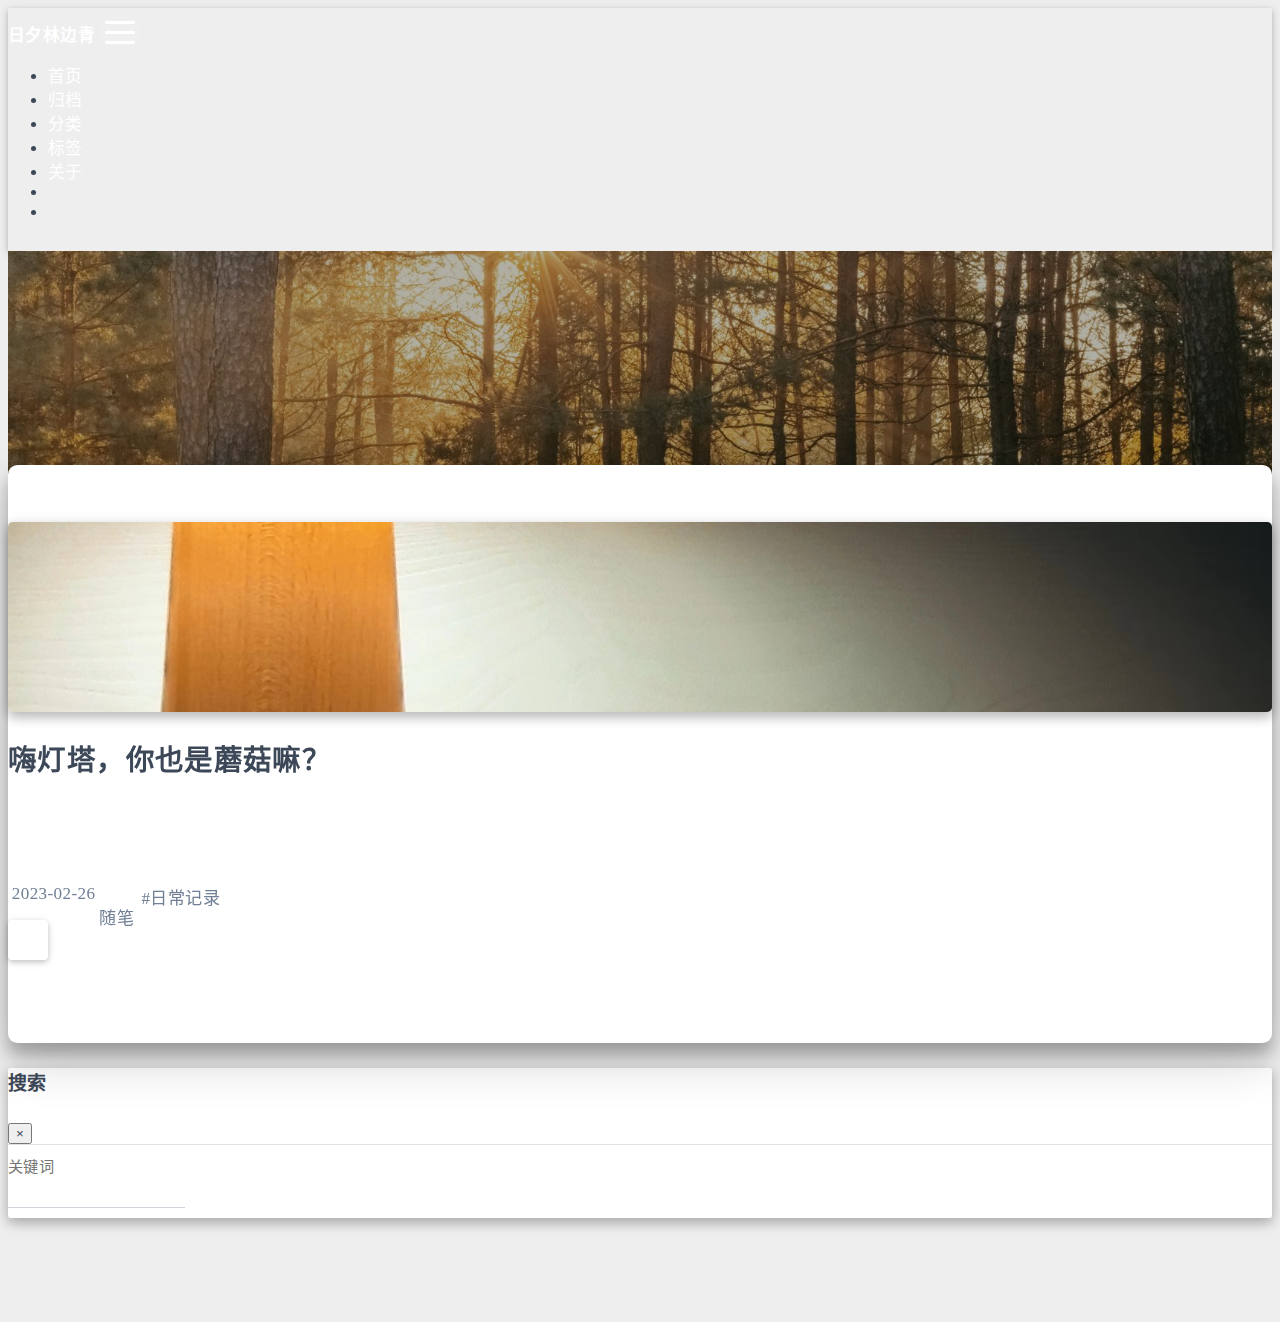
<file: index.html>
<!DOCTYPE html>
<html lang="zh-CN" data-default-color-scheme=auto>



<head>
  <meta charset="UTF-8">
  <link rel="apple-touch-icon" sizes="76x76" href="/img/avatar.png">
  <link rel="icon" href="/img/avatar.png">
  <meta name="viewport" content="width=device-width, initial-scale=1.0, maximum-scale=5.0, shrink-to-fit=no">
  <meta http-equiv="x-ua-compatible" content="ie=edge">
  
  <meta name="theme-color" content="#2f4154">
  <meta name="author" content="SkylaSun">
  <meta name="keywords" content="">
  
    <meta property="og:type" content="website">
<meta property="og:title" content="YuKla">
<meta property="og:url" content="http://example.com/index.html">
<meta property="og:site_name" content="YuKla">
<meta property="og:locale" content="zh_CN">
<meta property="article:author" content="SkylaSun">
<meta name="twitter:card" content="summary_large_image">
  
  
  
  <title>YuKla</title>

  <link  rel="stylesheet" href="https://lib.baomitu.com/twitter-bootstrap/4.6.1/css/bootstrap.min.css" />





<!-- 主题依赖的图标库，不要自行修改 -->
<!-- Do not modify the link that theme dependent icons -->

<link rel="stylesheet" href="//at.alicdn.com/t/font_1749284_hj8rtnfg7um.css">



<link rel="stylesheet" href="//at.alicdn.com/t/font_1736178_lbnruvf0jn.css">


<link  rel="stylesheet" href="/css/main.css" />


  <link id="highlight-css" rel="stylesheet" href="/css/highlight.css" />
  
    <link id="highlight-css-dark" rel="stylesheet" href="/css/highlight-dark.css" />
  




  <script id="fluid-configs">
    var Fluid = window.Fluid || {};
    Fluid.ctx = Object.assign({}, Fluid.ctx)
    var CONFIG = {"hostname":"example.com","root":"/","version":"1.9.4","typing":{"enable":false,"typeSpeed":70,"cursorChar":"_","loop":false,"scope":[]},"anchorjs":{"enable":true,"element":"h1,h2,h3,h4,h5,h6","placement":"left","visible":"hover","icon":""},"progressbar":{"enable":true,"height_px":3,"color":"#29d","options":{"showSpinner":false,"trickleSpeed":100}},"code_language":{"enable":true,"default":"TEXT"},"copy_btn":true,"image_caption":{"enable":true},"image_zoom":{"enable":true,"img_url_replace":["",""]},"toc":{"enable":true,"placement":"right","headingSelector":"h1,h2,h3,h4,h5,h6","collapseDepth":0},"lazyload":{"enable":true,"loading_img":"/img/loading.gif","onlypost":false,"offset_factor":2},"web_analytics":{"enable":false,"follow_dnt":true,"baidu":null,"google":null,"gtag":null,"tencent":{"sid":null,"cid":null},"woyaola":null,"cnzz":null,"leancloud":{"app_id":null,"app_key":null,"server_url":null,"path":"window.location.pathname","ignore_local":false}},"search_path":"/local-search.xml"};

    if (CONFIG.web_analytics.follow_dnt) {
      var dntVal = navigator.doNotTrack || window.doNotTrack || navigator.msDoNotTrack;
      Fluid.ctx.dnt = dntVal && (dntVal.startsWith('1') || dntVal.startsWith('yes') || dntVal.startsWith('on'));
    }
  </script>
  <script  src="/js/utils.js" ></script>
  <script  src="/js/color-schema.js" ></script>
  


  
<meta name="generator" content="Hexo 6.3.0"></head>


<body>
  

  <header>
    

<div class="header-inner" style="height: 55vh;">
  <nav id="navbar" class="navbar fixed-top  navbar-expand-lg navbar-dark scrolling-navbar">
  <div class="container">
    <a class="navbar-brand" href="/">
      <strong>日夕林边青</strong>
    </a>

    <button id="navbar-toggler-btn" class="navbar-toggler" type="button" data-toggle="collapse"
            data-target="#navbarSupportedContent"
            aria-controls="navbarSupportedContent" aria-expanded="false" aria-label="Toggle navigation">
      <div class="animated-icon"><span></span><span></span><span></span></div>
    </button>

    <!-- Collapsible content -->
    <div class="collapse navbar-collapse" id="navbarSupportedContent">
      <ul class="navbar-nav ml-auto text-center">
        
          
          
          
          
            <li class="nav-item">
              <a class="nav-link" href="/">
                <i class="iconfont icon-home-fill"></i>
                <span>首页</span>
              </a>
            </li>
          
        
          
          
          
          
            <li class="nav-item">
              <a class="nav-link" href="/archives/">
                <i class="iconfont icon-archive-fill"></i>
                <span>归档</span>
              </a>
            </li>
          
        
          
          
          
          
            <li class="nav-item">
              <a class="nav-link" href="/categories/">
                <i class="iconfont icon-category-fill"></i>
                <span>分类</span>
              </a>
            </li>
          
        
          
          
          
          
            <li class="nav-item">
              <a class="nav-link" href="/tags/">
                <i class="iconfont icon-tags-fill"></i>
                <span>标签</span>
              </a>
            </li>
          
        
          
          
          
          
            <li class="nav-item">
              <a class="nav-link" href="/about/">
                <i class="iconfont icon-user-fill"></i>
                <span>关于</span>
              </a>
            </li>
          
        
        
          <li class="nav-item" id="search-btn">
            <a class="nav-link" target="_self" href="javascript:;" data-toggle="modal" data-target="#modalSearch" aria-label="Search">
              <i class="iconfont icon-search"></i>
            </a>
          </li>
          
        
        
          <li class="nav-item" id="color-toggle-btn">
            <a class="nav-link" target="_self" href="javascript:;" aria-label="Color Toggle">
              <i class="iconfont icon-dark" id="color-toggle-icon"></i>
            </a>
          </li>
        
      </ul>
    </div>
  </div>
</nav>

  

<div id="banner" class="banner" parallax=true
     style="background: url('/img/default.jpeg') no-repeat center center; background-size: cover;">
  <div class="full-bg-img">
    <div class="mask flex-center" style="background-color: rgba(0, 0, 0, 0.3)">
      <div class="banner-text text-center fade-in-up">
        <div class="h2">
          
            <span id="subtitle"></span>
          
        </div>

        
      </div>

      
    </div>
  </div>
</div>

</div>

  </header>

  <main>
    
      <div class="container nopadding-x-md">
        <div id="board"
          >
          
          <div class="container">
            <div class="row">
              <div class="col-12 col-md-10 m-auto">
                


  <div class="row mx-auto index-card">
    
    
      <div class="col-12 col-md-4 m-auto index-img">
        <a href="/2023/02/26/FirstYear/" target="_self">
          <img src="/img/latern.jpeg" srcset="/img/loading.gif" lazyload alt="嗨灯塔，你也是蘑菇嘛？">
        </a>
      </div>
    
    <article class="col-12 col-md-8 mx-auto index-info">
      <h1 class="index-header">
        
        <a href="/2023/02/26/FirstYear/" target="_self">
          嗨灯塔，你也是蘑菇嘛？
        </a>
      </h1>

      
      <a class="index-excerpt " href="/2023/02/26/FirstYear/" target="_self">
        <div>
          
        </div>
      </a>

      <div class="index-btm post-metas">
        
          <div class="post-meta mr-3">
            <i class="iconfont icon-date"></i>
            <time datetime="2023-02-26 16:04" pubdate>
              2023-02-26
            </time>
          </div>
        
        
          <div class="post-meta mr-3 d-flex align-items-center">
            <i class="iconfont icon-category"></i>
            

<span class="category-chains">
  
  
    
      <span class="category-chain">
        
  <a href="/categories/%E9%9A%8F%E7%AC%94/" class="category-chain-item">随笔</a>
  
  

      </span>
    
  
</span>

          </div>
        
        
          <div class="post-meta">
            <i class="iconfont icon-tags"></i>
            
              <a href="/tags/%E6%97%A5%E5%B8%B8%E8%AE%B0%E5%BD%95/">#日常记录</a>
            
          </div>
        
      </div>
    </article>
  </div>





              </div>
            </div>
          </div>
        </div>
      </div>
    

    
      <a id="scroll-top-button" aria-label="TOP" href="#" role="button">
        <i class="iconfont icon-arrowup" aria-hidden="true"></i>
      </a>
    

    
      <div class="modal fade" id="modalSearch" tabindex="-1" role="dialog" aria-labelledby="ModalLabel"
     aria-hidden="true">
  <div class="modal-dialog modal-dialog-scrollable modal-lg" role="document">
    <div class="modal-content">
      <div class="modal-header text-center">
        <h4 class="modal-title w-100 font-weight-bold">搜索</h4>
        <button type="button" id="local-search-close" class="close" data-dismiss="modal" aria-label="Close">
          <span aria-hidden="true">&times;</span>
        </button>
      </div>
      <div class="modal-body mx-3">
        <div class="md-form mb-5">
          <input type="text" id="local-search-input" class="form-control validate">
          <label data-error="x" data-success="v" for="local-search-input">关键词</label>
        </div>
        <div class="list-group" id="local-search-result"></div>
      </div>
    </div>
  </div>
</div>

    

    
  </main>

  <footer>
    <div class="footer-inner">
  
  
  
  
</div>

  </footer>

  <!-- Scripts -->
  
  <script  src="https://lib.baomitu.com/nprogress/0.2.0/nprogress.min.js" ></script>
  <link  rel="stylesheet" href="https://lib.baomitu.com/nprogress/0.2.0/nprogress.min.css" />

  <script>
    NProgress.configure({"showSpinner":false,"trickleSpeed":100})
    NProgress.start()
    window.addEventListener('load', function() {
      NProgress.done();
    })
  </script>


<script  src="https://lib.baomitu.com/jquery/3.6.0/jquery.min.js" ></script>
<script  src="https://lib.baomitu.com/twitter-bootstrap/4.6.1/js/bootstrap.min.js" ></script>
<script  src="/js/events.js" ></script>
<script  src="/js/plugins.js" ></script>





  
    <script  src="/js/img-lazyload.js" ></script>
  




  <script  src="/js/local-search.js" ></script>





<!-- 主题的启动项，将它保持在最底部 -->
<!-- the boot of the theme, keep it at the bottom -->
<script  src="/js/boot.js" ></script>


  

  <noscript>
    <div class="noscript-warning">博客在允许 JavaScript 运行的环境下浏览效果更佳</div>
  </noscript>
</body>
</html>
</file>
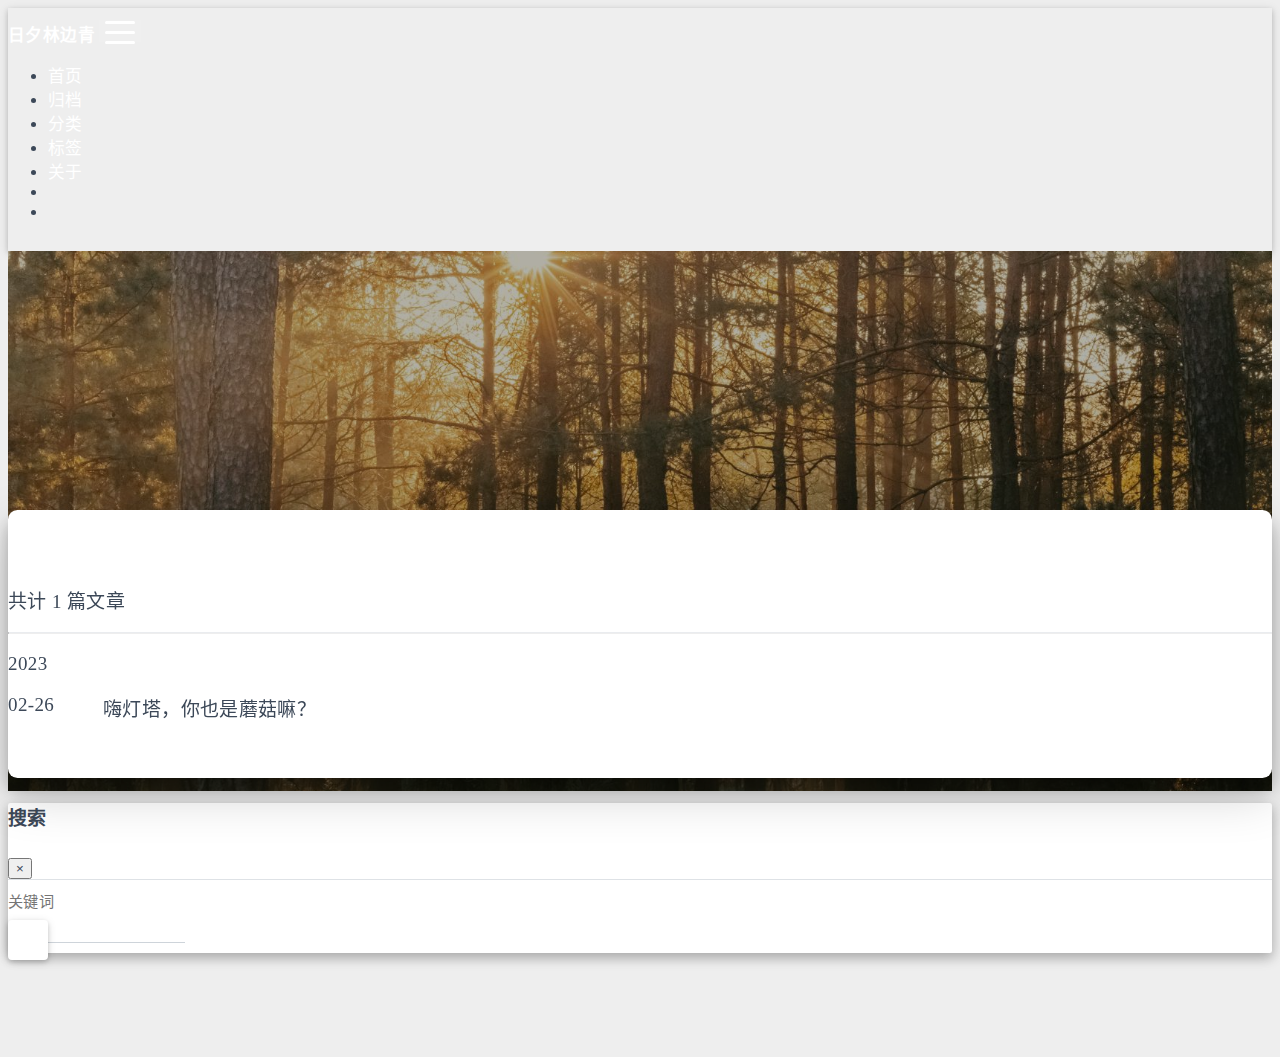
<file: archives/index.html>
<!DOCTYPE html>
<html lang="zh-CN" data-default-color-scheme=auto>



<head>
  <meta charset="UTF-8">
  <link rel="apple-touch-icon" sizes="76x76" href="/img/avatar.png">
  <link rel="icon" href="/img/avatar.png">
  <meta name="viewport" content="width=device-width, initial-scale=1.0, maximum-scale=5.0, shrink-to-fit=no">
  <meta http-equiv="x-ua-compatible" content="ie=edge">
  
  <meta name="theme-color" content="#2f4154">
  <meta name="author" content="SkylaSun">
  <meta name="keywords" content="">
  
    <meta property="og:type" content="website">
<meta property="og:title" content="归档">
<meta property="og:url" content="http://example.com/archives/index.html">
<meta property="og:site_name" content="YuKla">
<meta property="og:locale" content="zh_CN">
<meta property="article:author" content="SkylaSun">
<meta name="twitter:card" content="summary_large_image">
  
  
  
  <title>归档 - YuKla</title>

  <link  rel="stylesheet" href="https://lib.baomitu.com/twitter-bootstrap/4.6.1/css/bootstrap.min.css" />





<!-- 主题依赖的图标库，不要自行修改 -->
<!-- Do not modify the link that theme dependent icons -->

<link rel="stylesheet" href="//at.alicdn.com/t/font_1749284_hj8rtnfg7um.css">



<link rel="stylesheet" href="//at.alicdn.com/t/font_1736178_lbnruvf0jn.css">


<link  rel="stylesheet" href="/css/main.css" />


  <link id="highlight-css" rel="stylesheet" href="/css/highlight.css" />
  
    <link id="highlight-css-dark" rel="stylesheet" href="/css/highlight-dark.css" />
  




  <script id="fluid-configs">
    var Fluid = window.Fluid || {};
    Fluid.ctx = Object.assign({}, Fluid.ctx)
    var CONFIG = {"hostname":"example.com","root":"/","version":"1.9.4","typing":{"enable":false,"typeSpeed":70,"cursorChar":"_","loop":false,"scope":[]},"anchorjs":{"enable":true,"element":"h1,h2,h3,h4,h5,h6","placement":"left","visible":"hover","icon":""},"progressbar":{"enable":true,"height_px":3,"color":"#29d","options":{"showSpinner":false,"trickleSpeed":100}},"code_language":{"enable":true,"default":"TEXT"},"copy_btn":true,"image_caption":{"enable":true},"image_zoom":{"enable":true,"img_url_replace":["",""]},"toc":{"enable":true,"placement":"right","headingSelector":"h1,h2,h3,h4,h5,h6","collapseDepth":0},"lazyload":{"enable":true,"loading_img":"/img/loading.gif","onlypost":false,"offset_factor":2},"web_analytics":{"enable":false,"follow_dnt":true,"baidu":null,"google":null,"gtag":null,"tencent":{"sid":null,"cid":null},"woyaola":null,"cnzz":null,"leancloud":{"app_id":null,"app_key":null,"server_url":null,"path":"window.location.pathname","ignore_local":false}},"search_path":"/local-search.xml"};

    if (CONFIG.web_analytics.follow_dnt) {
      var dntVal = navigator.doNotTrack || window.doNotTrack || navigator.msDoNotTrack;
      Fluid.ctx.dnt = dntVal && (dntVal.startsWith('1') || dntVal.startsWith('yes') || dntVal.startsWith('on'));
    }
  </script>
  <script  src="/js/utils.js" ></script>
  <script  src="/js/color-schema.js" ></script>
  


  
<meta name="generator" content="Hexo 6.3.0"></head>


<body>
  

  <header>
    

<div class="header-inner" style="height: 60vh;">
  <nav id="navbar" class="navbar fixed-top  navbar-expand-lg navbar-dark scrolling-navbar">
  <div class="container">
    <a class="navbar-brand" href="/">
      <strong>日夕林边青</strong>
    </a>

    <button id="navbar-toggler-btn" class="navbar-toggler" type="button" data-toggle="collapse"
            data-target="#navbarSupportedContent"
            aria-controls="navbarSupportedContent" aria-expanded="false" aria-label="Toggle navigation">
      <div class="animated-icon"><span></span><span></span><span></span></div>
    </button>

    <!-- Collapsible content -->
    <div class="collapse navbar-collapse" id="navbarSupportedContent">
      <ul class="navbar-nav ml-auto text-center">
        
          
          
          
          
            <li class="nav-item">
              <a class="nav-link" href="/">
                <i class="iconfont icon-home-fill"></i>
                <span>首页</span>
              </a>
            </li>
          
        
          
          
          
          
            <li class="nav-item">
              <a class="nav-link" href="/archives/">
                <i class="iconfont icon-archive-fill"></i>
                <span>归档</span>
              </a>
            </li>
          
        
          
          
          
          
            <li class="nav-item">
              <a class="nav-link" href="/categories/">
                <i class="iconfont icon-category-fill"></i>
                <span>分类</span>
              </a>
            </li>
          
        
          
          
          
          
            <li class="nav-item">
              <a class="nav-link" href="/tags/">
                <i class="iconfont icon-tags-fill"></i>
                <span>标签</span>
              </a>
            </li>
          
        
          
          
          
          
            <li class="nav-item">
              <a class="nav-link" href="/about/">
                <i class="iconfont icon-user-fill"></i>
                <span>关于</span>
              </a>
            </li>
          
        
        
          <li class="nav-item" id="search-btn">
            <a class="nav-link" target="_self" href="javascript:;" data-toggle="modal" data-target="#modalSearch" aria-label="Search">
              <i class="iconfont icon-search"></i>
            </a>
          </li>
          
        
        
          <li class="nav-item" id="color-toggle-btn">
            <a class="nav-link" target="_self" href="javascript:;" aria-label="Color Toggle">
              <i class="iconfont icon-dark" id="color-toggle-icon"></i>
            </a>
          </li>
        
      </ul>
    </div>
  </div>
</nav>

  

<div id="banner" class="banner" parallax=true
     style="background: url('/img/default.jpeg') no-repeat center center; background-size: cover;">
  <div class="full-bg-img">
    <div class="mask flex-center" style="background-color: rgba(0, 0, 0, 0.3)">
      <div class="banner-text text-center fade-in-up">
        <div class="h2">
          
            <span id="subtitle">归档</span>
          
        </div>

        
      </div>

      
    </div>
  </div>
</div>

</div>

  </header>

  <main>
    
      <div class="container nopadding-x-md">
        <div id="board"
          >
          
          <div class="container">
            <div class="row">
              <div class="col-12 col-md-10 m-auto">
                

<div class="list-group">
  <p class="h4">共计 1 篇文章</p>
  <hr>
  
  
    
      
      <p class="h5">2023</p>
    
    <a href="/2023/02/26/FirstYear/" class="list-group-item list-group-item-action">
      <time>02-26</time>
      <div class="list-group-item-title">嗨灯塔，你也是蘑菇嘛？</div>
    </a>
  
</div>





              </div>
            </div>
          </div>
        </div>
      </div>
    

    
      <a id="scroll-top-button" aria-label="TOP" href="#" role="button">
        <i class="iconfont icon-arrowup" aria-hidden="true"></i>
      </a>
    

    
      <div class="modal fade" id="modalSearch" tabindex="-1" role="dialog" aria-labelledby="ModalLabel"
     aria-hidden="true">
  <div class="modal-dialog modal-dialog-scrollable modal-lg" role="document">
    <div class="modal-content">
      <div class="modal-header text-center">
        <h4 class="modal-title w-100 font-weight-bold">搜索</h4>
        <button type="button" id="local-search-close" class="close" data-dismiss="modal" aria-label="Close">
          <span aria-hidden="true">&times;</span>
        </button>
      </div>
      <div class="modal-body mx-3">
        <div class="md-form mb-5">
          <input type="text" id="local-search-input" class="form-control validate">
          <label data-error="x" data-success="v" for="local-search-input">关键词</label>
        </div>
        <div class="list-group" id="local-search-result"></div>
      </div>
    </div>
  </div>
</div>

    

    
  </main>

  <footer>
    <div class="footer-inner">
  
  
  
  
</div>

  </footer>

  <!-- Scripts -->
  
  <script  src="https://lib.baomitu.com/nprogress/0.2.0/nprogress.min.js" ></script>
  <link  rel="stylesheet" href="https://lib.baomitu.com/nprogress/0.2.0/nprogress.min.css" />

  <script>
    NProgress.configure({"showSpinner":false,"trickleSpeed":100})
    NProgress.start()
    window.addEventListener('load', function() {
      NProgress.done();
    })
  </script>


<script  src="https://lib.baomitu.com/jquery/3.6.0/jquery.min.js" ></script>
<script  src="https://lib.baomitu.com/twitter-bootstrap/4.6.1/js/bootstrap.min.js" ></script>
<script  src="/js/events.js" ></script>
<script  src="/js/plugins.js" ></script>





  
    <script  src="/js/img-lazyload.js" ></script>
  




  <script  src="/js/local-search.js" ></script>





<!-- 主题的启动项，将它保持在最底部 -->
<!-- the boot of the theme, keep it at the bottom -->
<script  src="/js/boot.js" ></script>


  

  <noscript>
    <div class="noscript-warning">博客在允许 JavaScript 运行的环境下浏览效果更佳</div>
  </noscript>
</body>
</html>
</file>
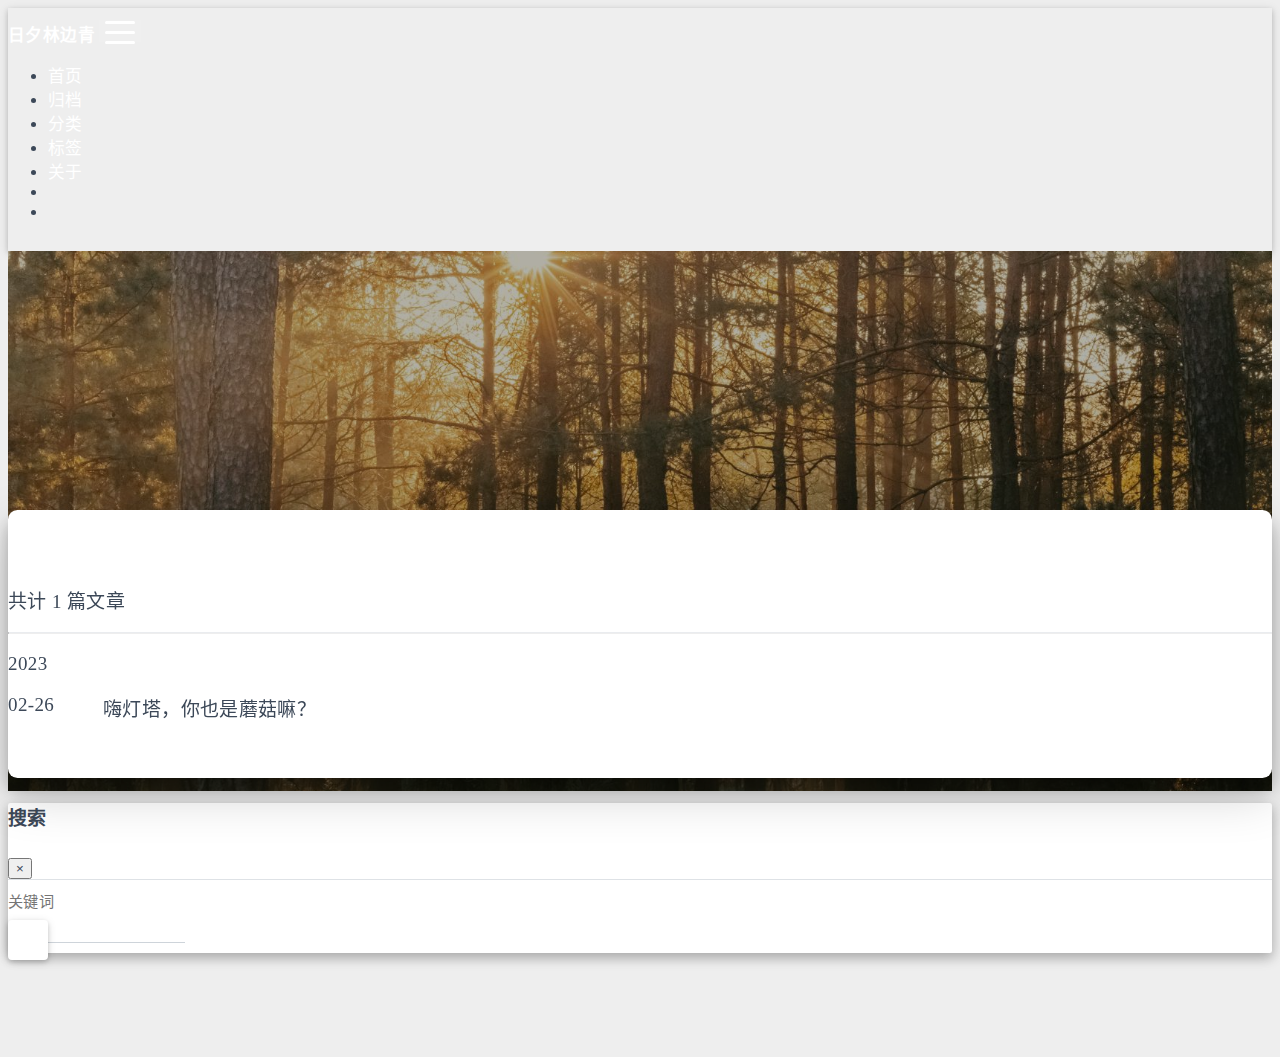
<file: archives/2023/index.html>
<!DOCTYPE html>
<html lang="zh-CN" data-default-color-scheme=auto>



<head>
  <meta charset="UTF-8">
  <link rel="apple-touch-icon" sizes="76x76" href="/img/avatar.png">
  <link rel="icon" href="/img/avatar.png">
  <meta name="viewport" content="width=device-width, initial-scale=1.0, maximum-scale=5.0, shrink-to-fit=no">
  <meta http-equiv="x-ua-compatible" content="ie=edge">
  
  <meta name="theme-color" content="#2f4154">
  <meta name="author" content="SkylaSun">
  <meta name="keywords" content="">
  
    <meta property="og:type" content="website">
<meta property="og:title" content="归档">
<meta property="og:url" content="http://example.com/archives/2023/index.html">
<meta property="og:site_name" content="YuKla">
<meta property="og:locale" content="zh_CN">
<meta property="article:author" content="SkylaSun">
<meta name="twitter:card" content="summary_large_image">
  
  
  
  <title>归档 - YuKla</title>

  <link  rel="stylesheet" href="https://lib.baomitu.com/twitter-bootstrap/4.6.1/css/bootstrap.min.css" />





<!-- 主题依赖的图标库，不要自行修改 -->
<!-- Do not modify the link that theme dependent icons -->

<link rel="stylesheet" href="//at.alicdn.com/t/font_1749284_hj8rtnfg7um.css">



<link rel="stylesheet" href="//at.alicdn.com/t/font_1736178_lbnruvf0jn.css">


<link  rel="stylesheet" href="/css/main.css" />


  <link id="highlight-css" rel="stylesheet" href="/css/highlight.css" />
  
    <link id="highlight-css-dark" rel="stylesheet" href="/css/highlight-dark.css" />
  




  <script id="fluid-configs">
    var Fluid = window.Fluid || {};
    Fluid.ctx = Object.assign({}, Fluid.ctx)
    var CONFIG = {"hostname":"example.com","root":"/","version":"1.9.4","typing":{"enable":false,"typeSpeed":70,"cursorChar":"_","loop":false,"scope":[]},"anchorjs":{"enable":true,"element":"h1,h2,h3,h4,h5,h6","placement":"left","visible":"hover","icon":""},"progressbar":{"enable":true,"height_px":3,"color":"#29d","options":{"showSpinner":false,"trickleSpeed":100}},"code_language":{"enable":true,"default":"TEXT"},"copy_btn":true,"image_caption":{"enable":true},"image_zoom":{"enable":true,"img_url_replace":["",""]},"toc":{"enable":true,"placement":"right","headingSelector":"h1,h2,h3,h4,h5,h6","collapseDepth":0},"lazyload":{"enable":true,"loading_img":"/img/loading.gif","onlypost":false,"offset_factor":2},"web_analytics":{"enable":false,"follow_dnt":true,"baidu":null,"google":null,"gtag":null,"tencent":{"sid":null,"cid":null},"woyaola":null,"cnzz":null,"leancloud":{"app_id":null,"app_key":null,"server_url":null,"path":"window.location.pathname","ignore_local":false}},"search_path":"/local-search.xml"};

    if (CONFIG.web_analytics.follow_dnt) {
      var dntVal = navigator.doNotTrack || window.doNotTrack || navigator.msDoNotTrack;
      Fluid.ctx.dnt = dntVal && (dntVal.startsWith('1') || dntVal.startsWith('yes') || dntVal.startsWith('on'));
    }
  </script>
  <script  src="/js/utils.js" ></script>
  <script  src="/js/color-schema.js" ></script>
  


  
<meta name="generator" content="Hexo 6.3.0"></head>


<body>
  

  <header>
    

<div class="header-inner" style="height: 60vh;">
  <nav id="navbar" class="navbar fixed-top  navbar-expand-lg navbar-dark scrolling-navbar">
  <div class="container">
    <a class="navbar-brand" href="/">
      <strong>日夕林边青</strong>
    </a>

    <button id="navbar-toggler-btn" class="navbar-toggler" type="button" data-toggle="collapse"
            data-target="#navbarSupportedContent"
            aria-controls="navbarSupportedContent" aria-expanded="false" aria-label="Toggle navigation">
      <div class="animated-icon"><span></span><span></span><span></span></div>
    </button>

    <!-- Collapsible content -->
    <div class="collapse navbar-collapse" id="navbarSupportedContent">
      <ul class="navbar-nav ml-auto text-center">
        
          
          
          
          
            <li class="nav-item">
              <a class="nav-link" href="/">
                <i class="iconfont icon-home-fill"></i>
                <span>首页</span>
              </a>
            </li>
          
        
          
          
          
          
            <li class="nav-item">
              <a class="nav-link" href="/archives/">
                <i class="iconfont icon-archive-fill"></i>
                <span>归档</span>
              </a>
            </li>
          
        
          
          
          
          
            <li class="nav-item">
              <a class="nav-link" href="/categories/">
                <i class="iconfont icon-category-fill"></i>
                <span>分类</span>
              </a>
            </li>
          
        
          
          
          
          
            <li class="nav-item">
              <a class="nav-link" href="/tags/">
                <i class="iconfont icon-tags-fill"></i>
                <span>标签</span>
              </a>
            </li>
          
        
          
          
          
          
            <li class="nav-item">
              <a class="nav-link" href="/about/">
                <i class="iconfont icon-user-fill"></i>
                <span>关于</span>
              </a>
            </li>
          
        
        
          <li class="nav-item" id="search-btn">
            <a class="nav-link" target="_self" href="javascript:;" data-toggle="modal" data-target="#modalSearch" aria-label="Search">
              <i class="iconfont icon-search"></i>
            </a>
          </li>
          
        
        
          <li class="nav-item" id="color-toggle-btn">
            <a class="nav-link" target="_self" href="javascript:;" aria-label="Color Toggle">
              <i class="iconfont icon-dark" id="color-toggle-icon"></i>
            </a>
          </li>
        
      </ul>
    </div>
  </div>
</nav>

  

<div id="banner" class="banner" parallax=true
     style="background: url('/img/default.jpeg') no-repeat center center; background-size: cover;">
  <div class="full-bg-img">
    <div class="mask flex-center" style="background-color: rgba(0, 0, 0, 0.3)">
      <div class="banner-text text-center fade-in-up">
        <div class="h2">
          
            <span id="subtitle">归档</span>
          
        </div>

        
      </div>

      
    </div>
  </div>
</div>

</div>

  </header>

  <main>
    
      <div class="container nopadding-x-md">
        <div id="board"
          >
          
          <div class="container">
            <div class="row">
              <div class="col-12 col-md-10 m-auto">
                

<div class="list-group">
  <p class="h4">共计 1 篇文章</p>
  <hr>
  
  
    
      
      <p class="h5">2023</p>
    
    <a href="/2023/02/26/FirstYear/" class="list-group-item list-group-item-action">
      <time>02-26</time>
      <div class="list-group-item-title">嗨灯塔，你也是蘑菇嘛？</div>
    </a>
  
</div>





              </div>
            </div>
          </div>
        </div>
      </div>
    

    
      <a id="scroll-top-button" aria-label="TOP" href="#" role="button">
        <i class="iconfont icon-arrowup" aria-hidden="true"></i>
      </a>
    

    
      <div class="modal fade" id="modalSearch" tabindex="-1" role="dialog" aria-labelledby="ModalLabel"
     aria-hidden="true">
  <div class="modal-dialog modal-dialog-scrollable modal-lg" role="document">
    <div class="modal-content">
      <div class="modal-header text-center">
        <h4 class="modal-title w-100 font-weight-bold">搜索</h4>
        <button type="button" id="local-search-close" class="close" data-dismiss="modal" aria-label="Close">
          <span aria-hidden="true">&times;</span>
        </button>
      </div>
      <div class="modal-body mx-3">
        <div class="md-form mb-5">
          <input type="text" id="local-search-input" class="form-control validate">
          <label data-error="x" data-success="v" for="local-search-input">关键词</label>
        </div>
        <div class="list-group" id="local-search-result"></div>
      </div>
    </div>
  </div>
</div>

    

    
  </main>

  <footer>
    <div class="footer-inner">
  
  
  
  
</div>

  </footer>

  <!-- Scripts -->
  
  <script  src="https://lib.baomitu.com/nprogress/0.2.0/nprogress.min.js" ></script>
  <link  rel="stylesheet" href="https://lib.baomitu.com/nprogress/0.2.0/nprogress.min.css" />

  <script>
    NProgress.configure({"showSpinner":false,"trickleSpeed":100})
    NProgress.start()
    window.addEventListener('load', function() {
      NProgress.done();
    })
  </script>


<script  src="https://lib.baomitu.com/jquery/3.6.0/jquery.min.js" ></script>
<script  src="https://lib.baomitu.com/twitter-bootstrap/4.6.1/js/bootstrap.min.js" ></script>
<script  src="/js/events.js" ></script>
<script  src="/js/plugins.js" ></script>





  
    <script  src="/js/img-lazyload.js" ></script>
  




  <script  src="/js/local-search.js" ></script>





<!-- 主题的启动项，将它保持在最底部 -->
<!-- the boot of the theme, keep it at the bottom -->
<script  src="/js/boot.js" ></script>


  

  <noscript>
    <div class="noscript-warning">博客在允许 JavaScript 运行的环境下浏览效果更佳</div>
  </noscript>
</body>
</html>
</file>
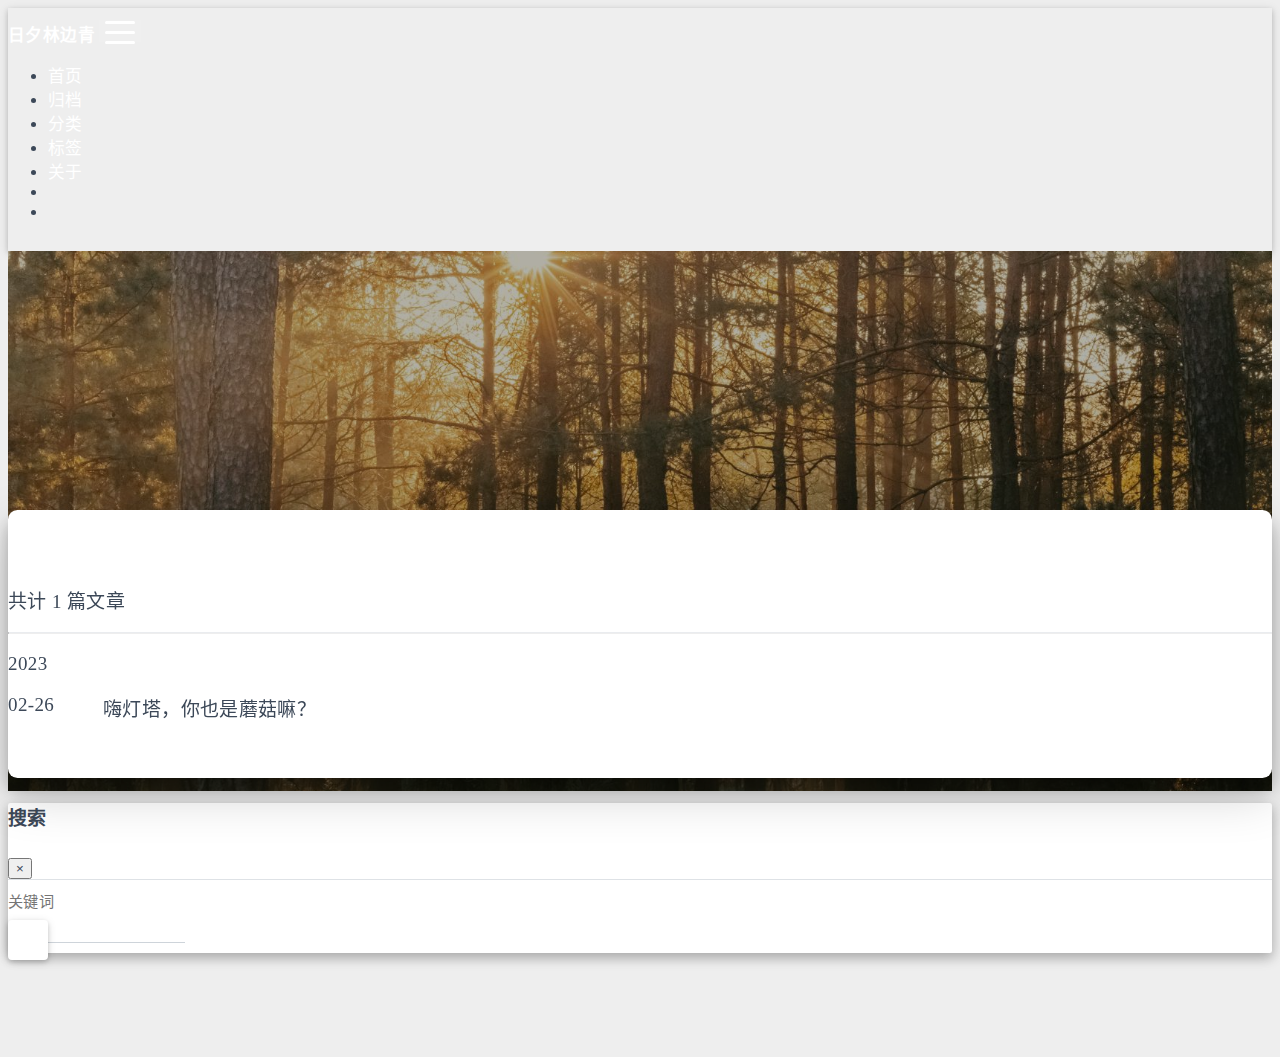
<file: categories/随笔/index.html>
<!DOCTYPE html>
<html lang="zh-CN" data-default-color-scheme=auto>



<head>
  <meta charset="UTF-8">
  <link rel="apple-touch-icon" sizes="76x76" href="/img/avatar.png">
  <link rel="icon" href="/img/avatar.png">
  <meta name="viewport" content="width=device-width, initial-scale=1.0, maximum-scale=5.0, shrink-to-fit=no">
  <meta http-equiv="x-ua-compatible" content="ie=edge">
  
  <meta name="theme-color" content="#2f4154">
  <meta name="author" content="SkylaSun">
  <meta name="keywords" content="">
  
    <meta property="og:type" content="website">
<meta property="og:title" content="分类 - 随笔">
<meta property="og:url" content="http://example.com/categories/%E9%9A%8F%E7%AC%94/index.html">
<meta property="og:site_name" content="YuKla">
<meta property="og:locale" content="zh_CN">
<meta property="article:author" content="SkylaSun">
<meta name="twitter:card" content="summary_large_image">
  
  
  
  <title>分类 - 随笔 - YuKla</title>

  <link  rel="stylesheet" href="https://lib.baomitu.com/twitter-bootstrap/4.6.1/css/bootstrap.min.css" />





<!-- 主题依赖的图标库，不要自行修改 -->
<!-- Do not modify the link that theme dependent icons -->

<link rel="stylesheet" href="//at.alicdn.com/t/font_1749284_hj8rtnfg7um.css">



<link rel="stylesheet" href="//at.alicdn.com/t/font_1736178_lbnruvf0jn.css">


<link  rel="stylesheet" href="/css/main.css" />


  <link id="highlight-css" rel="stylesheet" href="/css/highlight.css" />
  
    <link id="highlight-css-dark" rel="stylesheet" href="/css/highlight-dark.css" />
  




  <script id="fluid-configs">
    var Fluid = window.Fluid || {};
    Fluid.ctx = Object.assign({}, Fluid.ctx)
    var CONFIG = {"hostname":"example.com","root":"/","version":"1.9.4","typing":{"enable":false,"typeSpeed":70,"cursorChar":"_","loop":false,"scope":[]},"anchorjs":{"enable":true,"element":"h1,h2,h3,h4,h5,h6","placement":"left","visible":"hover","icon":""},"progressbar":{"enable":true,"height_px":3,"color":"#29d","options":{"showSpinner":false,"trickleSpeed":100}},"code_language":{"enable":true,"default":"TEXT"},"copy_btn":true,"image_caption":{"enable":true},"image_zoom":{"enable":true,"img_url_replace":["",""]},"toc":{"enable":true,"placement":"right","headingSelector":"h1,h2,h3,h4,h5,h6","collapseDepth":0},"lazyload":{"enable":true,"loading_img":"/img/loading.gif","onlypost":false,"offset_factor":2},"web_analytics":{"enable":false,"follow_dnt":true,"baidu":null,"google":null,"gtag":null,"tencent":{"sid":null,"cid":null},"woyaola":null,"cnzz":null,"leancloud":{"app_id":null,"app_key":null,"server_url":null,"path":"window.location.pathname","ignore_local":false}},"search_path":"/local-search.xml"};

    if (CONFIG.web_analytics.follow_dnt) {
      var dntVal = navigator.doNotTrack || window.doNotTrack || navigator.msDoNotTrack;
      Fluid.ctx.dnt = dntVal && (dntVal.startsWith('1') || dntVal.startsWith('yes') || dntVal.startsWith('on'));
    }
  </script>
  <script  src="/js/utils.js" ></script>
  <script  src="/js/color-schema.js" ></script>
  


  
<meta name="generator" content="Hexo 6.3.0"></head>


<body>
  

  <header>
    

<div class="header-inner" style="height: 60vh;">
  <nav id="navbar" class="navbar fixed-top  navbar-expand-lg navbar-dark scrolling-navbar">
  <div class="container">
    <a class="navbar-brand" href="/">
      <strong>日夕林边青</strong>
    </a>

    <button id="navbar-toggler-btn" class="navbar-toggler" type="button" data-toggle="collapse"
            data-target="#navbarSupportedContent"
            aria-controls="navbarSupportedContent" aria-expanded="false" aria-label="Toggle navigation">
      <div class="animated-icon"><span></span><span></span><span></span></div>
    </button>

    <!-- Collapsible content -->
    <div class="collapse navbar-collapse" id="navbarSupportedContent">
      <ul class="navbar-nav ml-auto text-center">
        
          
          
          
          
            <li class="nav-item">
              <a class="nav-link" href="/">
                <i class="iconfont icon-home-fill"></i>
                <span>首页</span>
              </a>
            </li>
          
        
          
          
          
          
            <li class="nav-item">
              <a class="nav-link" href="/archives/">
                <i class="iconfont icon-archive-fill"></i>
                <span>归档</span>
              </a>
            </li>
          
        
          
          
          
          
            <li class="nav-item">
              <a class="nav-link" href="/categories/">
                <i class="iconfont icon-category-fill"></i>
                <span>分类</span>
              </a>
            </li>
          
        
          
          
          
          
            <li class="nav-item">
              <a class="nav-link" href="/tags/">
                <i class="iconfont icon-tags-fill"></i>
                <span>标签</span>
              </a>
            </li>
          
        
          
          
          
          
            <li class="nav-item">
              <a class="nav-link" href="/about/">
                <i class="iconfont icon-user-fill"></i>
                <span>关于</span>
              </a>
            </li>
          
        
        
          <li class="nav-item" id="search-btn">
            <a class="nav-link" target="_self" href="javascript:;" data-toggle="modal" data-target="#modalSearch" aria-label="Search">
              <i class="iconfont icon-search"></i>
            </a>
          </li>
          
        
        
          <li class="nav-item" id="color-toggle-btn">
            <a class="nav-link" target="_self" href="javascript:;" aria-label="Color Toggle">
              <i class="iconfont icon-dark" id="color-toggle-icon"></i>
            </a>
          </li>
        
      </ul>
    </div>
  </div>
</nav>

  

<div id="banner" class="banner" parallax=true
     style="background: url('/img/default.jpeg') no-repeat center center; background-size: cover;">
  <div class="full-bg-img">
    <div class="mask flex-center" style="background-color: rgba(0, 0, 0, 0.3)">
      <div class="banner-text text-center fade-in-up">
        <div class="h2">
          
            <span id="subtitle">分类 - 随笔</span>
          
        </div>

        
      </div>

      
    </div>
  </div>
</div>

</div>

  </header>

  <main>
    
      <div class="container nopadding-x-md">
        <div id="board"
          >
          
          <div class="container">
            <div class="row">
              <div class="col-12 col-md-10 m-auto">
                

<div class="list-group">
  <p class="h4">共计 1 篇文章</p>
  <hr>
  
  
    
      
      <p class="h5">2023</p>
    
    <a href="/2023/02/26/FirstYear/" class="list-group-item list-group-item-action">
      <time>02-26</time>
      <div class="list-group-item-title">嗨灯塔，你也是蘑菇嘛？</div>
    </a>
  
</div>





              </div>
            </div>
          </div>
        </div>
      </div>
    

    
      <a id="scroll-top-button" aria-label="TOP" href="#" role="button">
        <i class="iconfont icon-arrowup" aria-hidden="true"></i>
      </a>
    

    
      <div class="modal fade" id="modalSearch" tabindex="-1" role="dialog" aria-labelledby="ModalLabel"
     aria-hidden="true">
  <div class="modal-dialog modal-dialog-scrollable modal-lg" role="document">
    <div class="modal-content">
      <div class="modal-header text-center">
        <h4 class="modal-title w-100 font-weight-bold">搜索</h4>
        <button type="button" id="local-search-close" class="close" data-dismiss="modal" aria-label="Close">
          <span aria-hidden="true">&times;</span>
        </button>
      </div>
      <div class="modal-body mx-3">
        <div class="md-form mb-5">
          <input type="text" id="local-search-input" class="form-control validate">
          <label data-error="x" data-success="v" for="local-search-input">关键词</label>
        </div>
        <div class="list-group" id="local-search-result"></div>
      </div>
    </div>
  </div>
</div>

    

    
  </main>

  <footer>
    <div class="footer-inner">
  
  
  
  
</div>

  </footer>

  <!-- Scripts -->
  
  <script  src="https://lib.baomitu.com/nprogress/0.2.0/nprogress.min.js" ></script>
  <link  rel="stylesheet" href="https://lib.baomitu.com/nprogress/0.2.0/nprogress.min.css" />

  <script>
    NProgress.configure({"showSpinner":false,"trickleSpeed":100})
    NProgress.start()
    window.addEventListener('load', function() {
      NProgress.done();
    })
  </script>


<script  src="https://lib.baomitu.com/jquery/3.6.0/jquery.min.js" ></script>
<script  src="https://lib.baomitu.com/twitter-bootstrap/4.6.1/js/bootstrap.min.js" ></script>
<script  src="/js/events.js" ></script>
<script  src="/js/plugins.js" ></script>





  
    <script  src="/js/img-lazyload.js" ></script>
  




  <script  src="/js/local-search.js" ></script>





<!-- 主题的启动项，将它保持在最底部 -->
<!-- the boot of the theme, keep it at the bottom -->
<script  src="/js/boot.js" ></script>


  

  <noscript>
    <div class="noscript-warning">博客在允许 JavaScript 运行的环境下浏览效果更佳</div>
  </noscript>
</body>
</html>
</file>
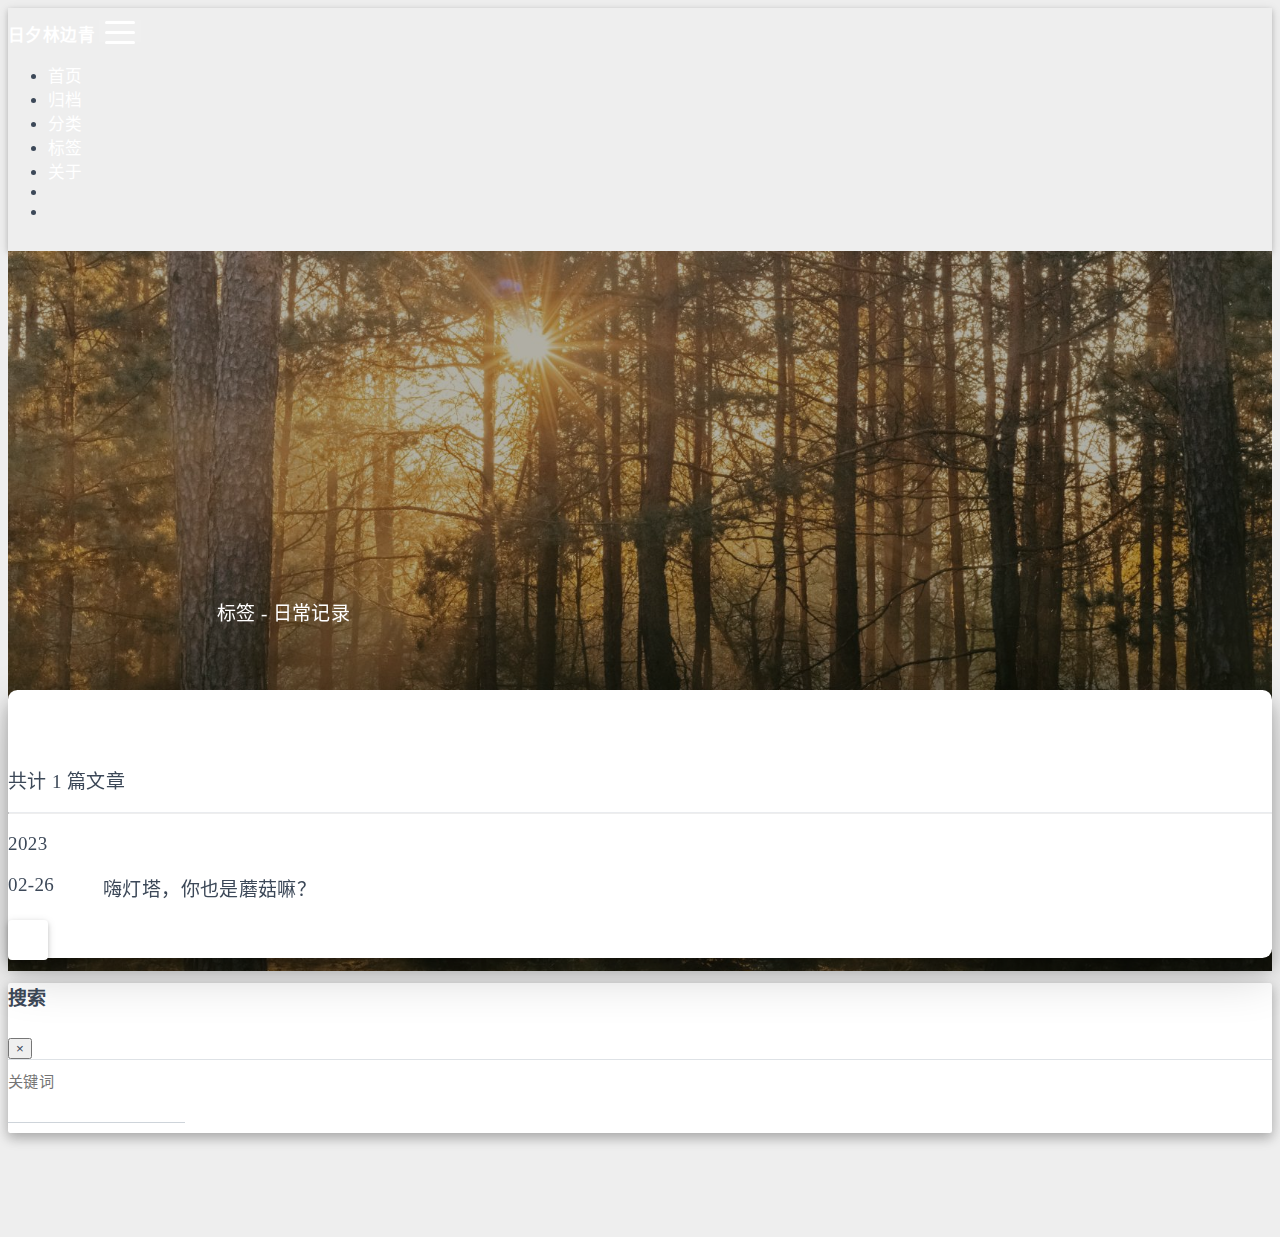
<file: tags/日常记录/index.html>
<!DOCTYPE html>
<html lang="zh-CN" data-default-color-scheme=auto>



<head>
  <meta charset="UTF-8">
  <link rel="apple-touch-icon" sizes="76x76" href="/img/avatar.png">
  <link rel="icon" href="/img/avatar.png">
  <meta name="viewport" content="width=device-width, initial-scale=1.0, maximum-scale=5.0, shrink-to-fit=no">
  <meta http-equiv="x-ua-compatible" content="ie=edge">
  
  <meta name="theme-color" content="#2f4154">
  <meta name="author" content="SkylaSun">
  <meta name="keywords" content="">
  
    <meta property="og:type" content="website">
<meta property="og:title" content="标签 - 日常记录">
<meta property="og:url" content="http://example.com/tags/%E6%97%A5%E5%B8%B8%E8%AE%B0%E5%BD%95/index.html">
<meta property="og:site_name" content="YuKla">
<meta property="og:locale" content="zh_CN">
<meta property="article:author" content="SkylaSun">
<meta name="twitter:card" content="summary_large_image">
  
  
  
  <title>标签 - 日常记录 - YuKla</title>

  <link  rel="stylesheet" href="https://lib.baomitu.com/twitter-bootstrap/4.6.1/css/bootstrap.min.css" />





<!-- 主题依赖的图标库，不要自行修改 -->
<!-- Do not modify the link that theme dependent icons -->

<link rel="stylesheet" href="//at.alicdn.com/t/font_1749284_hj8rtnfg7um.css">



<link rel="stylesheet" href="//at.alicdn.com/t/font_1736178_lbnruvf0jn.css">


<link  rel="stylesheet" href="/css/main.css" />


  <link id="highlight-css" rel="stylesheet" href="/css/highlight.css" />
  
    <link id="highlight-css-dark" rel="stylesheet" href="/css/highlight-dark.css" />
  




  <script id="fluid-configs">
    var Fluid = window.Fluid || {};
    Fluid.ctx = Object.assign({}, Fluid.ctx)
    var CONFIG = {"hostname":"example.com","root":"/","version":"1.9.4","typing":{"enable":false,"typeSpeed":70,"cursorChar":"_","loop":false,"scope":[]},"anchorjs":{"enable":true,"element":"h1,h2,h3,h4,h5,h6","placement":"left","visible":"hover","icon":""},"progressbar":{"enable":true,"height_px":3,"color":"#29d","options":{"showSpinner":false,"trickleSpeed":100}},"code_language":{"enable":true,"default":"TEXT"},"copy_btn":true,"image_caption":{"enable":true},"image_zoom":{"enable":true,"img_url_replace":["",""]},"toc":{"enable":true,"placement":"right","headingSelector":"h1,h2,h3,h4,h5,h6","collapseDepth":0},"lazyload":{"enable":true,"loading_img":"/img/loading.gif","onlypost":false,"offset_factor":2},"web_analytics":{"enable":false,"follow_dnt":true,"baidu":null,"google":null,"gtag":null,"tencent":{"sid":null,"cid":null},"woyaola":null,"cnzz":null,"leancloud":{"app_id":null,"app_key":null,"server_url":null,"path":"window.location.pathname","ignore_local":false}},"search_path":"/local-search.xml"};

    if (CONFIG.web_analytics.follow_dnt) {
      var dntVal = navigator.doNotTrack || window.doNotTrack || navigator.msDoNotTrack;
      Fluid.ctx.dnt = dntVal && (dntVal.startsWith('1') || dntVal.startsWith('yes') || dntVal.startsWith('on'));
    }
  </script>
  <script  src="/js/utils.js" ></script>
  <script  src="/js/color-schema.js" ></script>
  


  
<meta name="generator" content="Hexo 6.3.0"></head>


<body>
  

  <header>
    

<div class="header-inner" style="height: 80vh;">
  <nav id="navbar" class="navbar fixed-top  navbar-expand-lg navbar-dark scrolling-navbar">
  <div class="container">
    <a class="navbar-brand" href="/">
      <strong>日夕林边青</strong>
    </a>

    <button id="navbar-toggler-btn" class="navbar-toggler" type="button" data-toggle="collapse"
            data-target="#navbarSupportedContent"
            aria-controls="navbarSupportedContent" aria-expanded="false" aria-label="Toggle navigation">
      <div class="animated-icon"><span></span><span></span><span></span></div>
    </button>

    <!-- Collapsible content -->
    <div class="collapse navbar-collapse" id="navbarSupportedContent">
      <ul class="navbar-nav ml-auto text-center">
        
          
          
          
          
            <li class="nav-item">
              <a class="nav-link" href="/">
                <i class="iconfont icon-home-fill"></i>
                <span>首页</span>
              </a>
            </li>
          
        
          
          
          
          
            <li class="nav-item">
              <a class="nav-link" href="/archives/">
                <i class="iconfont icon-archive-fill"></i>
                <span>归档</span>
              </a>
            </li>
          
        
          
          
          
          
            <li class="nav-item">
              <a class="nav-link" href="/categories/">
                <i class="iconfont icon-category-fill"></i>
                <span>分类</span>
              </a>
            </li>
          
        
          
          
          
          
            <li class="nav-item">
              <a class="nav-link" href="/tags/">
                <i class="iconfont icon-tags-fill"></i>
                <span>标签</span>
              </a>
            </li>
          
        
          
          
          
          
            <li class="nav-item">
              <a class="nav-link" href="/about/">
                <i class="iconfont icon-user-fill"></i>
                <span>关于</span>
              </a>
            </li>
          
        
        
          <li class="nav-item" id="search-btn">
            <a class="nav-link" target="_self" href="javascript:;" data-toggle="modal" data-target="#modalSearch" aria-label="Search">
              <i class="iconfont icon-search"></i>
            </a>
          </li>
          
        
        
          <li class="nav-item" id="color-toggle-btn">
            <a class="nav-link" target="_self" href="javascript:;" aria-label="Color Toggle">
              <i class="iconfont icon-dark" id="color-toggle-icon"></i>
            </a>
          </li>
        
      </ul>
    </div>
  </div>
</nav>

  

<div id="banner" class="banner" parallax=true
     style="background: url('/img/default.jpeg') no-repeat center center; background-size: cover;">
  <div class="full-bg-img">
    <div class="mask flex-center" style="background-color: rgba(0, 0, 0, 0.3)">
      <div class="banner-text text-center fade-in-up">
        <div class="h2">
          
            <span id="subtitle">标签 - 日常记录</span>
          
        </div>

        
      </div>

      
    </div>
  </div>
</div>

</div>

  </header>

  <main>
    
      <div class="container nopadding-x-md">
        <div id="board"
          >
          
          <div class="container">
            <div class="row">
              <div class="col-12 col-md-10 m-auto">
                

<div class="list-group">
  <p class="h4">共计 1 篇文章</p>
  <hr>
  
  
    
      
      <p class="h5">2023</p>
    
    <a href="/2023/02/26/FirstYear/" class="list-group-item list-group-item-action">
      <time>02-26</time>
      <div class="list-group-item-title">嗨灯塔，你也是蘑菇嘛？</div>
    </a>
  
</div>





              </div>
            </div>
          </div>
        </div>
      </div>
    

    
      <a id="scroll-top-button" aria-label="TOP" href="#" role="button">
        <i class="iconfont icon-arrowup" aria-hidden="true"></i>
      </a>
    

    
      <div class="modal fade" id="modalSearch" tabindex="-1" role="dialog" aria-labelledby="ModalLabel"
     aria-hidden="true">
  <div class="modal-dialog modal-dialog-scrollable modal-lg" role="document">
    <div class="modal-content">
      <div class="modal-header text-center">
        <h4 class="modal-title w-100 font-weight-bold">搜索</h4>
        <button type="button" id="local-search-close" class="close" data-dismiss="modal" aria-label="Close">
          <span aria-hidden="true">&times;</span>
        </button>
      </div>
      <div class="modal-body mx-3">
        <div class="md-form mb-5">
          <input type="text" id="local-search-input" class="form-control validate">
          <label data-error="x" data-success="v" for="local-search-input">关键词</label>
        </div>
        <div class="list-group" id="local-search-result"></div>
      </div>
    </div>
  </div>
</div>

    

    
  </main>

  <footer>
    <div class="footer-inner">
  
  
  
  
</div>

  </footer>

  <!-- Scripts -->
  
  <script  src="https://lib.baomitu.com/nprogress/0.2.0/nprogress.min.js" ></script>
  <link  rel="stylesheet" href="https://lib.baomitu.com/nprogress/0.2.0/nprogress.min.css" />

  <script>
    NProgress.configure({"showSpinner":false,"trickleSpeed":100})
    NProgress.start()
    window.addEventListener('load', function() {
      NProgress.done();
    })
  </script>


<script  src="https://lib.baomitu.com/jquery/3.6.0/jquery.min.js" ></script>
<script  src="https://lib.baomitu.com/twitter-bootstrap/4.6.1/js/bootstrap.min.js" ></script>
<script  src="/js/events.js" ></script>
<script  src="/js/plugins.js" ></script>





  
    <script  src="/js/img-lazyload.js" ></script>
  




  <script  src="/js/local-search.js" ></script>





<!-- 主题的启动项，将它保持在最底部 -->
<!-- the boot of the theme, keep it at the bottom -->
<script  src="/js/boot.js" ></script>


  

  <noscript>
    <div class="noscript-warning">博客在允许 JavaScript 运行的环境下浏览效果更佳</div>
  </noscript>
</body>
</html>
</file>
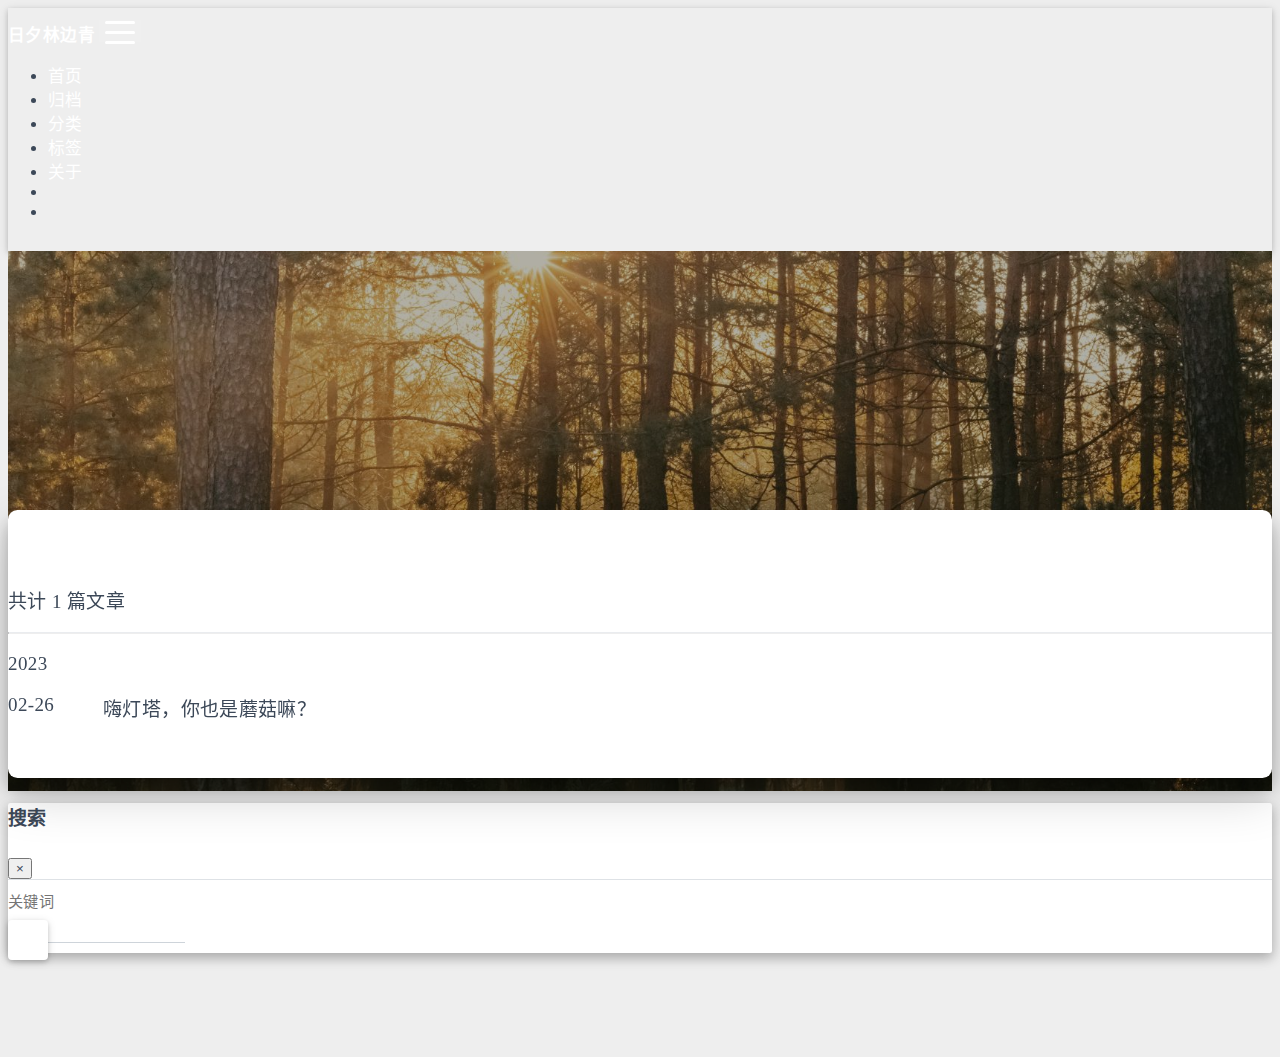
<file: archives/2023/02/index.html>
<!DOCTYPE html>
<html lang="zh-CN" data-default-color-scheme=auto>



<head>
  <meta charset="UTF-8">
  <link rel="apple-touch-icon" sizes="76x76" href="/img/avatar.png">
  <link rel="icon" href="/img/avatar.png">
  <meta name="viewport" content="width=device-width, initial-scale=1.0, maximum-scale=5.0, shrink-to-fit=no">
  <meta http-equiv="x-ua-compatible" content="ie=edge">
  
  <meta name="theme-color" content="#2f4154">
  <meta name="author" content="SkylaSun">
  <meta name="keywords" content="">
  
    <meta property="og:type" content="website">
<meta property="og:title" content="归档">
<meta property="og:url" content="http://example.com/archives/2023/02/index.html">
<meta property="og:site_name" content="YuKla">
<meta property="og:locale" content="zh_CN">
<meta property="article:author" content="SkylaSun">
<meta name="twitter:card" content="summary_large_image">
  
  
  
  <title>归档 - YuKla</title>

  <link  rel="stylesheet" href="https://lib.baomitu.com/twitter-bootstrap/4.6.1/css/bootstrap.min.css" />





<!-- 主题依赖的图标库，不要自行修改 -->
<!-- Do not modify the link that theme dependent icons -->

<link rel="stylesheet" href="//at.alicdn.com/t/font_1749284_hj8rtnfg7um.css">



<link rel="stylesheet" href="//at.alicdn.com/t/font_1736178_lbnruvf0jn.css">


<link  rel="stylesheet" href="/css/main.css" />


  <link id="highlight-css" rel="stylesheet" href="/css/highlight.css" />
  
    <link id="highlight-css-dark" rel="stylesheet" href="/css/highlight-dark.css" />
  




  <script id="fluid-configs">
    var Fluid = window.Fluid || {};
    Fluid.ctx = Object.assign({}, Fluid.ctx)
    var CONFIG = {"hostname":"example.com","root":"/","version":"1.9.4","typing":{"enable":false,"typeSpeed":70,"cursorChar":"_","loop":false,"scope":[]},"anchorjs":{"enable":true,"element":"h1,h2,h3,h4,h5,h6","placement":"left","visible":"hover","icon":""},"progressbar":{"enable":true,"height_px":3,"color":"#29d","options":{"showSpinner":false,"trickleSpeed":100}},"code_language":{"enable":true,"default":"TEXT"},"copy_btn":true,"image_caption":{"enable":true},"image_zoom":{"enable":true,"img_url_replace":["",""]},"toc":{"enable":true,"placement":"right","headingSelector":"h1,h2,h3,h4,h5,h6","collapseDepth":0},"lazyload":{"enable":true,"loading_img":"/img/loading.gif","onlypost":false,"offset_factor":2},"web_analytics":{"enable":false,"follow_dnt":true,"baidu":null,"google":null,"gtag":null,"tencent":{"sid":null,"cid":null},"woyaola":null,"cnzz":null,"leancloud":{"app_id":null,"app_key":null,"server_url":null,"path":"window.location.pathname","ignore_local":false}},"search_path":"/local-search.xml"};

    if (CONFIG.web_analytics.follow_dnt) {
      var dntVal = navigator.doNotTrack || window.doNotTrack || navigator.msDoNotTrack;
      Fluid.ctx.dnt = dntVal && (dntVal.startsWith('1') || dntVal.startsWith('yes') || dntVal.startsWith('on'));
    }
  </script>
  <script  src="/js/utils.js" ></script>
  <script  src="/js/color-schema.js" ></script>
  


  
<meta name="generator" content="Hexo 6.3.0"></head>


<body>
  

  <header>
    

<div class="header-inner" style="height: 60vh;">
  <nav id="navbar" class="navbar fixed-top  navbar-expand-lg navbar-dark scrolling-navbar">
  <div class="container">
    <a class="navbar-brand" href="/">
      <strong>日夕林边青</strong>
    </a>

    <button id="navbar-toggler-btn" class="navbar-toggler" type="button" data-toggle="collapse"
            data-target="#navbarSupportedContent"
            aria-controls="navbarSupportedContent" aria-expanded="false" aria-label="Toggle navigation">
      <div class="animated-icon"><span></span><span></span><span></span></div>
    </button>

    <!-- Collapsible content -->
    <div class="collapse navbar-collapse" id="navbarSupportedContent">
      <ul class="navbar-nav ml-auto text-center">
        
          
          
          
          
            <li class="nav-item">
              <a class="nav-link" href="/">
                <i class="iconfont icon-home-fill"></i>
                <span>首页</span>
              </a>
            </li>
          
        
          
          
          
          
            <li class="nav-item">
              <a class="nav-link" href="/archives/">
                <i class="iconfont icon-archive-fill"></i>
                <span>归档</span>
              </a>
            </li>
          
        
          
          
          
          
            <li class="nav-item">
              <a class="nav-link" href="/categories/">
                <i class="iconfont icon-category-fill"></i>
                <span>分类</span>
              </a>
            </li>
          
        
          
          
          
          
            <li class="nav-item">
              <a class="nav-link" href="/tags/">
                <i class="iconfont icon-tags-fill"></i>
                <span>标签</span>
              </a>
            </li>
          
        
          
          
          
          
            <li class="nav-item">
              <a class="nav-link" href="/about/">
                <i class="iconfont icon-user-fill"></i>
                <span>关于</span>
              </a>
            </li>
          
        
        
          <li class="nav-item" id="search-btn">
            <a class="nav-link" target="_self" href="javascript:;" data-toggle="modal" data-target="#modalSearch" aria-label="Search">
              <i class="iconfont icon-search"></i>
            </a>
          </li>
          
        
        
          <li class="nav-item" id="color-toggle-btn">
            <a class="nav-link" target="_self" href="javascript:;" aria-label="Color Toggle">
              <i class="iconfont icon-dark" id="color-toggle-icon"></i>
            </a>
          </li>
        
      </ul>
    </div>
  </div>
</nav>

  

<div id="banner" class="banner" parallax=true
     style="background: url('/img/default.jpeg') no-repeat center center; background-size: cover;">
  <div class="full-bg-img">
    <div class="mask flex-center" style="background-color: rgba(0, 0, 0, 0.3)">
      <div class="banner-text text-center fade-in-up">
        <div class="h2">
          
            <span id="subtitle">归档</span>
          
        </div>

        
      </div>

      
    </div>
  </div>
</div>

</div>

  </header>

  <main>
    
      <div class="container nopadding-x-md">
        <div id="board"
          >
          
          <div class="container">
            <div class="row">
              <div class="col-12 col-md-10 m-auto">
                

<div class="list-group">
  <p class="h4">共计 1 篇文章</p>
  <hr>
  
  
    
      
      <p class="h5">2023</p>
    
    <a href="/2023/02/26/FirstYear/" class="list-group-item list-group-item-action">
      <time>02-26</time>
      <div class="list-group-item-title">嗨灯塔，你也是蘑菇嘛？</div>
    </a>
  
</div>





              </div>
            </div>
          </div>
        </div>
      </div>
    

    
      <a id="scroll-top-button" aria-label="TOP" href="#" role="button">
        <i class="iconfont icon-arrowup" aria-hidden="true"></i>
      </a>
    

    
      <div class="modal fade" id="modalSearch" tabindex="-1" role="dialog" aria-labelledby="ModalLabel"
     aria-hidden="true">
  <div class="modal-dialog modal-dialog-scrollable modal-lg" role="document">
    <div class="modal-content">
      <div class="modal-header text-center">
        <h4 class="modal-title w-100 font-weight-bold">搜索</h4>
        <button type="button" id="local-search-close" class="close" data-dismiss="modal" aria-label="Close">
          <span aria-hidden="true">&times;</span>
        </button>
      </div>
      <div class="modal-body mx-3">
        <div class="md-form mb-5">
          <input type="text" id="local-search-input" class="form-control validate">
          <label data-error="x" data-success="v" for="local-search-input">关键词</label>
        </div>
        <div class="list-group" id="local-search-result"></div>
      </div>
    </div>
  </div>
</div>

    

    
  </main>

  <footer>
    <div class="footer-inner">
  
  
  
  
</div>

  </footer>

  <!-- Scripts -->
  
  <script  src="https://lib.baomitu.com/nprogress/0.2.0/nprogress.min.js" ></script>
  <link  rel="stylesheet" href="https://lib.baomitu.com/nprogress/0.2.0/nprogress.min.css" />

  <script>
    NProgress.configure({"showSpinner":false,"trickleSpeed":100})
    NProgress.start()
    window.addEventListener('load', function() {
      NProgress.done();
    })
  </script>


<script  src="https://lib.baomitu.com/jquery/3.6.0/jquery.min.js" ></script>
<script  src="https://lib.baomitu.com/twitter-bootstrap/4.6.1/js/bootstrap.min.js" ></script>
<script  src="/js/events.js" ></script>
<script  src="/js/plugins.js" ></script>





  
    <script  src="/js/img-lazyload.js" ></script>
  




  <script  src="/js/local-search.js" ></script>





<!-- 主题的启动项，将它保持在最底部 -->
<!-- the boot of the theme, keep it at the bottom -->
<script  src="/js/boot.js" ></script>


  

  <noscript>
    <div class="noscript-warning">博客在允许 JavaScript 运行的环境下浏览效果更佳</div>
  </noscript>
</body>
</html>
</file>
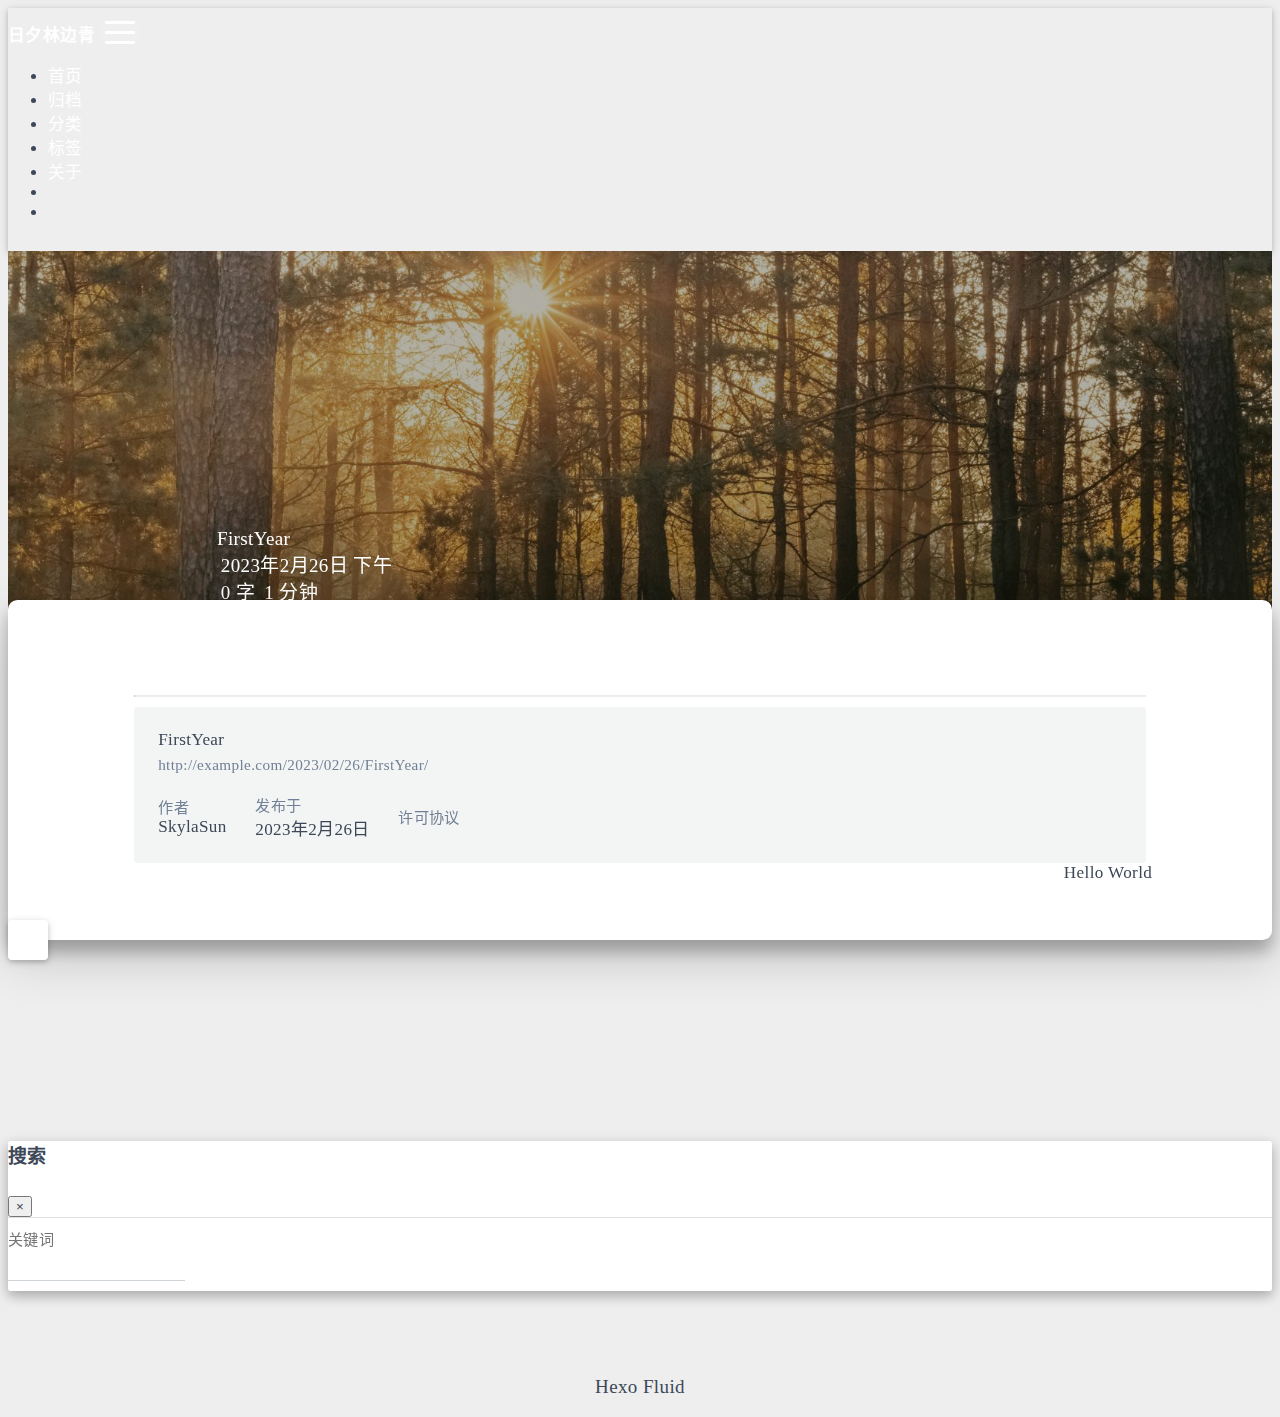
<file: 2023/02/26/FirstYear/index.html>
<!DOCTYPE html>
<html lang="zh-CN" data-default-color-scheme=auto>



<head>
  <meta charset="UTF-8">
  <link rel="apple-touch-icon" sizes="76x76" href="/img/avatar.png">
  <link rel="icon" href="/img/avatar.png">
  <meta name="viewport" content="width=device-width, initial-scale=1.0, maximum-scale=5.0, shrink-to-fit=no">
  <meta http-equiv="x-ua-compatible" content="ie=edge">
  
  <meta name="theme-color" content="#2f4154">
  <meta name="author" content="SkylaSun">
  <meta name="keywords" content="">
  
    <meta property="og:type" content="article">
<meta property="og:title" content="FirstYear">
<meta property="og:url" content="http://example.com/2023/02/26/FirstYear/index.html">
<meta property="og:site_name" content="MyKla">
<meta property="og:locale" content="zh_CN">
<meta property="article:published_time" content="2023-02-26T08:04:07.000Z">
<meta property="article:modified_time" content="2023-02-26T08:04:07.924Z">
<meta property="article:author" content="SkylaSun">
<meta name="twitter:card" content="summary_large_image">
  
  
  
  <title>FirstYear - MyKla</title>

  <link  rel="stylesheet" href="https://lib.baomitu.com/twitter-bootstrap/4.6.1/css/bootstrap.min.css" />



  <link  rel="stylesheet" href="https://lib.baomitu.com/github-markdown-css/4.0.0/github-markdown.min.css" />

  <link  rel="stylesheet" href="https://lib.baomitu.com/hint.css/2.7.0/hint.min.css" />

  <link  rel="stylesheet" href="https://lib.baomitu.com/fancybox/3.5.7/jquery.fancybox.min.css" />



<!-- 主题依赖的图标库，不要自行修改 -->
<!-- Do not modify the link that theme dependent icons -->

<link rel="stylesheet" href="//at.alicdn.com/t/font_1749284_hj8rtnfg7um.css">



<link rel="stylesheet" href="//at.alicdn.com/t/font_1736178_lbnruvf0jn.css">


<link  rel="stylesheet" href="/css/main.css" />


  <link id="highlight-css" rel="stylesheet" href="/css/highlight.css" />
  
    <link id="highlight-css-dark" rel="stylesheet" href="/css/highlight-dark.css" />
  




  <script id="fluid-configs">
    var Fluid = window.Fluid || {};
    Fluid.ctx = Object.assign({}, Fluid.ctx)
    var CONFIG = {"hostname":"example.com","root":"/","version":"1.9.4","typing":{"enable":false,"typeSpeed":70,"cursorChar":"_","loop":false,"scope":[]},"anchorjs":{"enable":true,"element":"h1,h2,h3,h4,h5,h6","placement":"left","visible":"hover","icon":""},"progressbar":{"enable":true,"height_px":3,"color":"#29d","options":{"showSpinner":false,"trickleSpeed":100}},"code_language":{"enable":true,"default":"TEXT"},"copy_btn":true,"image_caption":{"enable":true},"image_zoom":{"enable":true,"img_url_replace":["",""]},"toc":{"enable":true,"placement":"right","headingSelector":"h1,h2,h3,h4,h5,h6","collapseDepth":0},"lazyload":{"enable":true,"loading_img":"/img/loading.gif","onlypost":false,"offset_factor":2},"web_analytics":{"enable":false,"follow_dnt":true,"baidu":null,"google":null,"gtag":null,"tencent":{"sid":null,"cid":null},"woyaola":null,"cnzz":null,"leancloud":{"app_id":null,"app_key":null,"server_url":null,"path":"window.location.pathname","ignore_local":false}},"search_path":"/local-search.xml"};

    if (CONFIG.web_analytics.follow_dnt) {
      var dntVal = navigator.doNotTrack || window.doNotTrack || navigator.msDoNotTrack;
      Fluid.ctx.dnt = dntVal && (dntVal.startsWith('1') || dntVal.startsWith('yes') || dntVal.startsWith('on'));
    }
  </script>
  <script  src="/js/utils.js" ></script>
  <script  src="/js/color-schema.js" ></script>
  


  
<meta name="generator" content="Hexo 6.3.0"></head>


<body>
  

  <header>
    

<div class="header-inner" style="height: 70vh;">
  <nav id="navbar" class="navbar fixed-top  navbar-expand-lg navbar-dark scrolling-navbar">
  <div class="container">
    <a class="navbar-brand" href="/">
      <strong>日夕林边青</strong>
    </a>

    <button id="navbar-toggler-btn" class="navbar-toggler" type="button" data-toggle="collapse"
            data-target="#navbarSupportedContent"
            aria-controls="navbarSupportedContent" aria-expanded="false" aria-label="Toggle navigation">
      <div class="animated-icon"><span></span><span></span><span></span></div>
    </button>

    <!-- Collapsible content -->
    <div class="collapse navbar-collapse" id="navbarSupportedContent">
      <ul class="navbar-nav ml-auto text-center">
        
          
          
          
          
            <li class="nav-item">
              <a class="nav-link" href="/">
                <i class="iconfont icon-home-fill"></i>
                <span>首页</span>
              </a>
            </li>
          
        
          
          
          
          
            <li class="nav-item">
              <a class="nav-link" href="/archives/">
                <i class="iconfont icon-archive-fill"></i>
                <span>归档</span>
              </a>
            </li>
          
        
          
          
          
          
            <li class="nav-item">
              <a class="nav-link" href="/categories/">
                <i class="iconfont icon-category-fill"></i>
                <span>分类</span>
              </a>
            </li>
          
        
          
          
          
          
            <li class="nav-item">
              <a class="nav-link" href="/tags/">
                <i class="iconfont icon-tags-fill"></i>
                <span>标签</span>
              </a>
            </li>
          
        
          
          
          
          
            <li class="nav-item">
              <a class="nav-link" href="/about/">
                <i class="iconfont icon-user-fill"></i>
                <span>关于</span>
              </a>
            </li>
          
        
        
          <li class="nav-item" id="search-btn">
            <a class="nav-link" target="_self" href="javascript:;" data-toggle="modal" data-target="#modalSearch" aria-label="Search">
              <i class="iconfont icon-search"></i>
            </a>
          </li>
          
        
        
          <li class="nav-item" id="color-toggle-btn">
            <a class="nav-link" target="_self" href="javascript:;" aria-label="Color Toggle">
              <i class="iconfont icon-dark" id="color-toggle-icon"></i>
            </a>
          </li>
        
      </ul>
    </div>
  </div>
</nav>

  

<div id="banner" class="banner" parallax=true
     style="background: url('/img/default.png') no-repeat center center; background-size: cover;">
  <div class="full-bg-img">
    <div class="mask flex-center" style="background-color: rgba(0, 0, 0, 0.3)">
      <div class="banner-text text-center fade-in-up">
        <div class="h2">
          
            <span id="subtitle">FirstYear</span>
          
        </div>

        
          
  <div class="mt-3">
    
    
      <span class="post-meta">
        <i class="iconfont icon-date-fill" aria-hidden="true"></i>
        <time datetime="2023-02-26 16:04" pubdate>
          2023年2月26日 下午
        </time>
      </span>
    
  </div>

  <div class="mt-1">
    
      <span class="post-meta mr-2">
        <i class="iconfont icon-chart"></i>
        
          0 字
        
      </span>
    

    
      <span class="post-meta mr-2">
        <i class="iconfont icon-clock-fill"></i>
        
        
        
          1 分钟
        
      </span>
    

    
    
  </div>


        
      </div>

      
    </div>
  </div>
</div>

</div>

  </header>

  <main>
    
      

<div class="container-fluid nopadding-x">
  <div class="row nomargin-x">
    <div class="side-col d-none d-lg-block col-lg-2">
      

    </div>

    <div class="col-lg-8 nopadding-x-md">
      <div class="container nopadding-x-md" id="board-ctn">
        <div id="board">
          <article class="post-content mx-auto">
            <!-- SEO header -->
            <h1 style="display: none">FirstYear</h1>
            
            
              <div class="markdown-body">
                
                
                
              </div>
            
            <hr/>
            <div>
              <div class="post-metas my-3">
  
  
</div>


              
  

  <div class="license-box my-3">
    <div class="license-title">
      <div>FirstYear</div>
      <div>http://example.com/2023/02/26/FirstYear/</div>
    </div>
    <div class="license-meta">
      
        <div class="license-meta-item">
          <div>作者</div>
          <div>SkylaSun</div>
        </div>
      
      
        <div class="license-meta-item license-meta-date">
          <div>发布于</div>
          <div>2023年2月26日</div>
        </div>
      
      
      
        <div class="license-meta-item">
          <div>许可协议</div>
          <div>
            
              
              
                <a target="_blank" href="https://creativecommons.org/licenses/by/4.0/">
                  <span class="hint--top hint--rounded" aria-label="BY - 署名">
                    <i class="iconfont icon-by"></i>
                  </span>
                </a>
              
            
          </div>
        </div>
      
    </div>
    <div class="license-icon iconfont"></div>
  </div>



              
                <div class="post-prevnext my-3">
                  <article class="post-prev col-6">
                    
                    
                  </article>
                  <article class="post-next col-6">
                    
                    
                      <a href="/2023/02/26/hello-world/" title="Hello World">
                        <span class="hidden-mobile">Hello World</span>
                        <span class="visible-mobile">下一篇</span>
                        <i class="iconfont icon-arrowright"></i>
                      </a>
                    
                  </article>
                </div>
              
            </div>

            
          </article>
        </div>
      </div>
    </div>

    <div class="side-col d-none d-lg-block col-lg-2">
      
  <aside class="sidebar" style="margin-left: -1rem">
    <div id="toc">
  <p class="toc-header">
    <i class="iconfont icon-list"></i>
    <span>目录</span>
  </p>
  <div class="toc-body" id="toc-body"></div>
</div>



  </aside>


    </div>
  </div>
</div>





  



  



  



  



  







    

    
      <a id="scroll-top-button" aria-label="TOP" href="#" role="button">
        <i class="iconfont icon-arrowup" aria-hidden="true"></i>
      </a>
    

    
      <div class="modal fade" id="modalSearch" tabindex="-1" role="dialog" aria-labelledby="ModalLabel"
     aria-hidden="true">
  <div class="modal-dialog modal-dialog-scrollable modal-lg" role="document">
    <div class="modal-content">
      <div class="modal-header text-center">
        <h4 class="modal-title w-100 font-weight-bold">搜索</h4>
        <button type="button" id="local-search-close" class="close" data-dismiss="modal" aria-label="Close">
          <span aria-hidden="true">&times;</span>
        </button>
      </div>
      <div class="modal-body mx-3">
        <div class="md-form mb-5">
          <input type="text" id="local-search-input" class="form-control validate">
          <label data-error="x" data-success="v" for="local-search-input">关键词</label>
        </div>
        <div class="list-group" id="local-search-result"></div>
      </div>
    </div>
  </div>
</div>

    

    
  </main>

  <footer>
    <div class="footer-inner">
  
    <div class="footer-content">
       <a href="https://hexo.io" target="_blank" rel="nofollow noopener"><span>Hexo</span></a> <i class="iconfont icon-love"></i> <a href="https://github.com/fluid-dev/hexo-theme-fluid" target="_blank" rel="nofollow noopener"><span>Fluid</span></a> 
    </div>
  
  
  
  
</div>

  </footer>

  <!-- Scripts -->
  
  <script  src="https://lib.baomitu.com/nprogress/0.2.0/nprogress.min.js" ></script>
  <link  rel="stylesheet" href="https://lib.baomitu.com/nprogress/0.2.0/nprogress.min.css" />

  <script>
    NProgress.configure({"showSpinner":false,"trickleSpeed":100})
    NProgress.start()
    window.addEventListener('load', function() {
      NProgress.done();
    })
  </script>


<script  src="https://lib.baomitu.com/jquery/3.6.0/jquery.min.js" ></script>
<script  src="https://lib.baomitu.com/twitter-bootstrap/4.6.1/js/bootstrap.min.js" ></script>
<script  src="/js/events.js" ></script>
<script  src="/js/plugins.js" ></script>





  
    <script  src="/js/img-lazyload.js" ></script>
  




  
<script>
  Fluid.utils.createScript('https://lib.baomitu.com/tocbot/4.18.2/tocbot.min.js', function() {
    var toc = jQuery('#toc');
    if (toc.length === 0 || !window.tocbot) { return; }
    var boardCtn = jQuery('#board-ctn');
    var boardTop = boardCtn.offset().top;

    window.tocbot.init(Object.assign({
      tocSelector     : '#toc-body',
      contentSelector : '.markdown-body',
      linkClass       : 'tocbot-link',
      activeLinkClass : 'tocbot-active-link',
      listClass       : 'tocbot-list',
      isCollapsedClass: 'tocbot-is-collapsed',
      collapsibleClass: 'tocbot-is-collapsible',
      scrollSmooth    : true,
      includeTitleTags: true,
      headingsOffset  : -boardTop,
    }, CONFIG.toc));
    if (toc.find('.toc-list-item').length > 0) {
      toc.css('visibility', 'visible');
    }

    Fluid.events.registerRefreshCallback(function() {
      if ('tocbot' in window) {
        tocbot.refresh();
        var toc = jQuery('#toc');
        if (toc.length === 0 || !tocbot) {
          return;
        }
        if (toc.find('.toc-list-item').length > 0) {
          toc.css('visibility', 'visible');
        }
      }
    });
  });
</script>


  <script src=https://lib.baomitu.com/clipboard.js/2.0.11/clipboard.min.js></script>

  <script>Fluid.plugins.codeWidget();</script>


  
<script>
  Fluid.utils.createScript('https://lib.baomitu.com/anchor-js/4.3.1/anchor.min.js', function() {
    window.anchors.options = {
      placement: CONFIG.anchorjs.placement,
      visible  : CONFIG.anchorjs.visible
    };
    if (CONFIG.anchorjs.icon) {
      window.anchors.options.icon = CONFIG.anchorjs.icon;
    }
    var el = (CONFIG.anchorjs.element || 'h1,h2,h3,h4,h5,h6').split(',');
    var res = [];
    for (var item of el) {
      res.push('.markdown-body > ' + item.trim());
    }
    if (CONFIG.anchorjs.placement === 'left') {
      window.anchors.options.class = 'anchorjs-link-left';
    }
    window.anchors.add(res.join(', '));

    Fluid.events.registerRefreshCallback(function() {
      if ('anchors' in window) {
        anchors.removeAll();
        var el = (CONFIG.anchorjs.element || 'h1,h2,h3,h4,h5,h6').split(',');
        var res = [];
        for (var item of el) {
          res.push('.markdown-body > ' + item.trim());
        }
        if (CONFIG.anchorjs.placement === 'left') {
          anchors.options.class = 'anchorjs-link-left';
        }
        anchors.add(res.join(', '));
      }
    });
  });
</script>


  
<script>
  Fluid.utils.createScript('https://lib.baomitu.com/fancybox/3.5.7/jquery.fancybox.min.js', function() {
    Fluid.plugins.fancyBox();
  });
</script>


  <script>Fluid.plugins.imageCaption();</script>

  <script  src="/js/local-search.js" ></script>





<!-- 主题的启动项，将它保持在最底部 -->
<!-- the boot of the theme, keep it at the bottom -->
<script  src="/js/boot.js" ></script>


  

  <noscript>
    <div class="noscript-warning">博客在允许 JavaScript 运行的环境下浏览效果更佳</div>
  </noscript>
</body>
</html>
</file>
<file: css/main.css>
.anchorjs-link {
  text-decoration: none !important;
  transition: opacity 0.2s ease-in-out;
}
.markdown-body h1:hover > .anchorjs-link,
h2:hover > .anchorjs-link,
h3:hover > .anchorjs-link,
h4:hover > .anchorjs-link,
h5:hover > .anchorjs-link,
h6:hover > .anchorjs-link {
  opacity: 1;
}
.banner {
  height: 100%;
  position: relative;
  overflow: hidden;
  cursor: default;
}
.banner .mask {
  position: absolute;
  width: 100%;
  height: 100%;
  background-color: rgba(0,0,0,0.3);
}
.banner[parallax="true"] {
  will-change: transform;
  -webkit-transform-style: preserve-3d;
  -webkit-backface-visibility: hidden;
  transition: transform 0.05s ease-out;
}
@media (max-width: 100vh) {
  .header-inner {
    max-height: 100vw;
  }
  #board {
    margin-top: -1rem !important;
  }
}
@media (max-width: 79.99vh) {
  .scroll-down-bar {
    display: none;
  }
}
#board {
  position: relative;
  margin-top: -2rem;
  padding: 3rem 0;
  background-color: var(--board-bg-color);
  transition: background-color 0.2s ease-in-out;
  border-radius: 0.5rem;
  z-index: 3;
  -webkit-box-shadow: 0 12px 15px 0 rgba(0,0,0,0.24), 0 17px 50px 0 rgba(0,0,0,0.19);
  box-shadow: 0 12px 15px 0 rgba(0,0,0,0.24), 0 17px 50px 0 rgba(0,0,0,0.19);
}
.code-widget {
  display: inline-block;
  background-color: transparent;
  font-size: 0.75rem;
  line-height: 1;
  font-weight: bold;
  padding: 0.3rem 0.1rem 0.1rem 0.1rem;
  position: absolute;
  right: 0.45rem;
  top: 0.15rem;
  z-index: 1;
}
.code-widget-light {
  color: #999;
}
.code-widget-dark {
  color: #bababa;
}
.copy-btn {
  cursor: pointer;
  user-select: none;
  -webkit-appearance: none;
  outline: none;
}
.copy-btn > i {
  font-size: 0.75rem !important;
  font-weight: 400;
  margin-right: 0.15rem;
  opacity: 0;
  transition: opacity 0.2s ease-in-out;
}
.markdown-body pre:hover > .copy-btn > i {
  opacity: 0.9;
}
.markdown-body pre:hover > .copy-btn,
.markdown-body pre:not(:hover) > .copy-btn {
  outline: none;
}
.license-box {
  background-color: rgba(27,31,35,0.05);
  transition: background-color 0.2s ease-in-out;
  border-radius: 4px;
  font-size: 0.9rem;
  overflow: hidden;
  padding: 1.25rem;
  position: relative;
  z-index: 1;
}
.license-box .license-icon {
  position: absolute;
  top: 50%;
  left: 100%;
}
.license-box .license-icon::after {
  content: "\e8e4";
  font-size: 12.5rem;
  line-height: 1;
  opacity: 0.1;
  position: relative;
  left: -0.85em;
  bottom: 0.5em;
  z-index: -1;
}
.license-box .license-title {
  margin-bottom: 1rem;
}
.license-box .license-title div:nth-child(1) {
  line-height: 1.2;
  margin-bottom: 0.25rem;
}
.license-box .license-title div:nth-child(2) {
  color: var(--sec-text-color);
  font-size: 0.8rem;
}
.license-box .license-meta {
  align-items: center;
  display: flex;
  flex-wrap: wrap;
  justify-content: flex-start;
}
.license-box .license-meta .license-meta-item {
  align-items: center;
  justify-content: center;
  margin-right: 1.5rem;
}
.license-box .license-meta .license-meta-item div:nth-child(1) {
  color: var(--sec-text-color);
  font-size: 0.8rem;
  font-weight: normal;
}
.license-box .license-meta .license-meta-item i.iconfont {
  font-size: 1rem;
}
@media (max-width: 575px) and (min-width: 425px) {
  .license-box .license-meta .license-meta-item {
    display: flex;
    justify-content: flex-start;
    flex-wrap: wrap;
    font-size: 0.8rem;
    flex: 0 0 50%;
    max-width: 50%;
    margin-right: 0;
  }
  .license-box .license-meta .license-meta-item div:nth-child(1) {
    margin-right: 0.5rem;
  }
  .license-box .license-meta .license-meta-date {
    order: -1;
  }
}
@media (max-width: 424px) {
  .license-box::after {
    top: -65px;
  }
  .license-box .license-meta {
    flex-direction: column;
    align-items: flex-start;
  }
  .license-box .license-meta .license-meta-item {
    display: flex;
    flex-wrap: wrap;
    font-size: 0.8rem;
  }
  .license-box .license-meta .license-meta-item div:nth-child(1) {
    margin-right: 0.5rem;
  }
}
.footer-inner {
  padding: 3rem 0 1rem 0;
  text-align: center;
}
.footer-inner > div:not(:first-child) {
  margin: 0.25rem 0;
  font-size: 0.85rem;
}
.footer-inner .statistics {
  display: flex;
  flex-direction: row;
  justify-content: center;
}
.footer-inner .statistics > span {
  flex: 1;
  margin: 0 0.25rem;
}
.footer-inner .statistics > *:nth-last-child(2):first-child {
  text-align: right;
}
.footer-inner .statistics > *:nth-last-child(2):first-child ~ * {
  text-align: left;
}
.footer-inner .beian {
  display: flex;
  flex-direction: row;
  justify-content: center;
}
.footer-inner .beian > * {
  margin: 0 0.25rem;
}
.footer-inner .beian-police {
  position: relative;
  overflow: hidden;
  display: inline-flex;
  align-items: center;
  justify-content: left;
}
.footer-inner .beian-police img {
  margin-right: 3px;
  width: 1rem;
  height: 1rem;
  margin-bottom: 0.1rem;
}
@media (max-width: 424px) {
  .footer-inner .statistics {
    flex-direction: column;
  }
  .footer-inner .statistics > *:nth-last-child(2):first-child {
    text-align: center;
  }
  .footer-inner .statistics > *:nth-last-child(2):first-child ~ * {
    text-align: center;
  }
  .footer-inner .beian {
    flex-direction: column;
  }
  .footer-inner .beian .beian-police {
    justify-content: center;
  }
  .footer-inner .beian > *:nth-last-child(2):first-child {
    text-align: center;
  }
  .footer-inner .beian > *:nth-last-child(2):first-child ~ * {
    text-align: center;
  }
}
sup > a::before,
.footnote-text::before {
  display: block;
  content: "";
  margin-top: -5rem;
  height: 5rem;
  width: 1px;
  visibility: hidden;
}
sup > a::before,
.footnote-text::before {
  display: inline-block;
}
.footnote-item::before {
  display: block;
  content: "";
  margin-top: -5rem;
  height: 5rem;
  width: 1px;
  visibility: hidden;
}
.footnote-list ol {
  list-style-type: none;
  counter-reset: sectioncounter;
  padding-left: 0.5rem;
  font-size: 0.95rem;
}
.footnote-list ol li:before {
  font-family: "Helvetica Neue", monospace, "Monaco";
  content: "[" counter(sectioncounter) "]";
  counter-increment: sectioncounter;
}
.footnote-list ol li+li {
  margin-top: 0.5rem;
}
.footnote-text {
  padding-left: 0.5em;
}
.navbar {
  background-color: transparent;
  font-size: 0.875rem;
  box-shadow: 0 2px 5px 0 rgba(0,0,0,0.16), 0 2px 10px 0 rgba(0,0,0,0.12);
  -webkit-box-shadow: 0 2px 5px 0 rgba(0,0,0,0.16), 0 2px 10px 0 rgba(0,0,0,0.12);
}
.navbar .navbar-brand {
  color: var(--navbar-text-color);
}
.navbar .navbar-toggler .animated-icon span {
  background-color: var(--navbar-text-color);
}
.navbar .nav-item .nav-link {
  display: block;
  color: var(--navbar-text-color);
  transition: color 0.2s ease-in-out, background-color 0.2s ease-in-out;
}
.navbar .nav-item .nav-link:hover {
  color: var(--link-hover-color);
}
.navbar .nav-item .nav-link:focus {
  color: var(--navbar-text-color);
}
.navbar .nav-item .nav-link i {
  font-size: 0.875rem;
}
.navbar .nav-item .nav-link i:only-child {
  margin: 0 0.2rem;
}
.navbar .navbar-toggler {
  border-width: 0;
  outline: 0;
}
.navbar.scrolling-navbar {
  will-change: background, padding;
  -webkit-transition: background 0.5s ease-in-out, padding 0.5s ease-in-out;
  transition: background 0.5s ease-in-out, padding 0.5s ease-in-out;
}
@media (min-width: 600px) {
  .navbar.scrolling-navbar {
    padding-top: 12px;
    padding-bottom: 12px;
  }
  .navbar.scrolling-navbar .navbar-nav > li {
    -webkit-transition-duration: 1s;
    transition-duration: 1s;
  }
}
.navbar.scrolling-navbar.top-nav-collapse {
  padding-top: 5px;
  padding-bottom: 5px;
}
.navbar .dropdown-menu {
  font-size: 0.875rem;
  color: var(--navbar-text-color);
  background-color: rgba(0,0,0,0.3);
  border: none;
  min-width: 8rem;
  -webkit-transition: background 0.5s ease-in-out, padding 0.5s ease-in-out;
  transition: background 0.5s ease-in-out, padding 0.5s ease-in-out;
}
@media (max-width: 991.98px) {
  .navbar .dropdown-menu {
    text-align: center;
  }
}
.navbar .dropdown-item {
  color: var(--navbar-text-color);
}
.navbar .dropdown-item:hover,
.navbar .dropdown-item:focus {
  color: var(--link-hover-color);
  background-color: rgba(0,0,0,0.1);
}
@media (min-width: 992px) {
  .navbar .dropdown:hover > .dropdown-menu {
    display: block;
  }
  .navbar .dropdown > .dropdown-toggle:active {
    pointer-events: none;
  }
  .navbar .dropdown-menu {
    top: 95%;
  }
}
.navbar .animated-icon {
  width: 30px;
  height: 20px;
  position: relative;
  margin: 0;
  -webkit-transform: rotate(0deg);
  -moz-transform: rotate(0deg);
  -o-transform: rotate(0deg);
  transform: rotate(0deg);
  -webkit-transition: 0.5s ease-in-out;
  -moz-transition: 0.5s ease-in-out;
  -o-transition: 0.5s ease-in-out;
  transition: 0.5s ease-in-out;
  cursor: pointer;
}
.navbar .animated-icon span {
  display: block;
  position: absolute;
  height: 3px;
  width: 100%;
  border-radius: 9px;
  opacity: 1;
  left: 0;
  -webkit-transform: rotate(0deg);
  -moz-transform: rotate(0deg);
  -o-transform: rotate(0deg);
  transform: rotate(0deg);
  -webkit-transition: 0.25s ease-in-out;
  -moz-transition: 0.25s ease-in-out;
  -o-transition: 0.25s ease-in-out;
  transition: 0.25s ease-in-out;
  background: #fff;
}
.navbar .animated-icon span:nth-child(1) {
  top: 0;
}
.navbar .animated-icon span:nth-child(2) {
  top: 10px;
}
.navbar .animated-icon span:nth-child(3) {
  top: 20px;
}
.navbar .animated-icon.open span:nth-child(1) {
  top: 11px;
  -webkit-transform: rotate(135deg);
  -moz-transform: rotate(135deg);
  -o-transform: rotate(135deg);
  transform: rotate(135deg);
}
.navbar .animated-icon.open span:nth-child(2) {
  opacity: 0;
  left: -60px;
}
.navbar .animated-icon.open span:nth-child(3) {
  top: 11px;
  -webkit-transform: rotate(-135deg);
  -moz-transform: rotate(-135deg);
  -o-transform: rotate(-135deg);
  transform: rotate(-135deg);
}
@supports (-webkit-backdrop-filter: blur(3px)) or (backdrop-filter: blur(3px)) {
  .navbar .dropdown-collapse,
  .top-nav-collapse,
  .navbar-col-show {
    background: rgba(47,65,84,0.7);
    -webkit-backdrop-filter: blur(3px);
    backdrop-filter: blur(3px);
  }
}
@supports not ((-webkit-backdrop-filter: blur(3px)) or (backdrop-filter: blur(3px))) {
  .navbar .dropdown-collapse,
  .top-nav-collapse,
  .navbar-col-show {
    background: #2f4154;
  }
}
@media (max-width: 767px) {
  .navbar {
    font-size: 1rem;
    line-height: 2.5rem;
  }
}
.banner-text {
  color: var(--subtitle-color);
  max-width: calc(960px - 6rem);
  width: 80%;
  overflow-wrap: break-word;
}
.banner-text .typed-cursor {
  margin: 0 0.2rem;
}
@media (max-width: 767px) {
  #subtitle,
  .typed-cursor {
    font-size: 1.5rem;
  }
}
@media (max-width: 575px) {
  .banner-text {
    font-size: 0.9rem;
  }
  #subtitle,
  .typed-cursor {
    font-size: 1.35rem;
  }
}
.modal-dialog .modal-content {
  background-color: var(--board-bg-color);
  border: 0;
  border-radius: 0.125rem;
  -webkit-box-shadow: 0 5px 11px 0 rgba(0,0,0,0.18), 0 4px 15px 0 rgba(0,0,0,0.15);
  box-shadow: 0 5px 11px 0 rgba(0,0,0,0.18), 0 4px 15px 0 rgba(0,0,0,0.15);
}
.modal-dialog .modal-content .modal-header {
  border-bottom-color: var(--line-color);
  transition: border-bottom-color 0.2s ease-in-out;
}
.close {
  color: var(--text-color);
}
.close:hover {
  color: var(--link-hover-color);
}
.close:focus {
  outline: 0;
}
.modal-dialog .modal-content .modal-header {
  border-top-left-radius: 0.125rem;
  border-top-right-radius: 0.125rem;
  border-bottom: 1px solid #dee2e6;
}
.md-form {
  position: relative;
  margin-top: 1.5rem;
  margin-bottom: 1.5rem;
}
.md-form input[type] {
  -webkit-box-sizing: content-box;
  box-sizing: content-box;
  background-color: transparent;
  border: none;
  border-bottom: 1px solid #ced4da;
  border-radius: 0;
  outline: none;
  -webkit-box-shadow: none;
  box-shadow: none;
  transition: border-color 0.15s ease-in-out, box-shadow 0.15s ease-in-out, -webkit-box-shadow 0.15s ease-in-out;
}
.md-form input[type]:focus:not([readonly]) {
  border-bottom: 1px solid #4285f4;
  -webkit-box-shadow: 0 1px 0 0 #4285f4;
  box-shadow: 0 1px 0 0 #4285f4;
}
.md-form input[type]:focus:not([readonly]) + label {
  color: #4285f4;
}
.md-form input[type].valid,
.md-form input[type]:focus.valid {
  border-bottom: 1px solid #00c851;
  -webkit-box-shadow: 0 1px 0 0 #00c851;
  box-shadow: 0 1px 0 0 #00c851;
}
.md-form input[type].valid + label,
.md-form input[type]:focus.valid + label {
  color: #00c851;
}
.md-form input[type].invalid,
.md-form input[type]:focus.invalid {
  border-bottom: 1px solid #f44336;
  -webkit-box-shadow: 0 1px 0 0 #f44336;
  box-shadow: 0 1px 0 0 #f44336;
}
.md-form input[type].invalid + label,
.md-form input[type]:focus.invalid + label {
  color: #f44336;
}
.md-form input[type].validate {
  margin-bottom: 2.5rem;
}
.md-form input[type].form-control {
  height: auto;
  padding: 0.6rem 0 0.4rem 0;
  margin: 0 0 0.5rem 0;
  color: var(--text-color);
  background-color: transparent;
  border-radius: 0;
}
.md-form label {
  font-size: 0.8rem;
  position: absolute;
  top: -1rem;
  left: 0;
  color: #757575;
  cursor: text;
  transition: color 0.2s ease-out;
}
.modal-open[style] {
  padding-right: 0 !important;
  overflow: auto;
}
.modal-open[style] #navbar[style] {
  padding-right: 1rem !important;
}
#nprogress .bar {
  height: 3px !important;
  background-color: #29d !important;
}
#nprogress .peg {
  box-shadow: 0 0 14px #29d, 0 0 8px #29d !important;
}
@media (max-width: 575px) {
  #nprogress .bar {
    display: none;
  }
}
.noscript-warning {
  background-color: #f55;
  color: #fff;
  font-family: sans-serif;
  font-size: 1rem;
  font-weight: bold;
  position: fixed;
  left: 0;
  bottom: 0;
  text-align: center;
  width: 100%;
  z-index: 99;
}
.pagination {
  margin-top: 3rem;
  justify-content: center;
}
.pagination .space {
  align-self: flex-end;
}
.pagination .page-number,
.pagination .current,
.pagination .extend {
  outline: 0;
  border: 0;
  background-color: transparent;
  font-size: 0.9rem;
  padding: 0.5rem 0.75rem;
  line-height: 1.25;
  border-radius: 0.125rem;
}
.pagination .page-number {
  margin: 0 0.05rem;
}
.pagination .page-number:hover,
.pagination .current {
  transition: background-color 0.2s ease-in-out;
  background-color: var(--link-hover-bg-color);
}
.qr-trigger {
  cursor: pointer;
  position: relative;
}
.qr-trigger:hover .qr-img {
  display: block;
  transition: all 0.3s;
}
.qr-img {
  max-width: 12rem;
  position: absolute;
  right: -5.25rem;
  z-index: 99;
  display: none;
  border-radius: 0.2rem;
  background-color: transparent;
  box-shadow: 0 0 20px -5px rgba(158,158,158,0.2);
}
.scroll-down-bar {
  position: absolute;
  width: 100%;
  height: 6rem;
  text-align: center;
  cursor: pointer;
  bottom: 0;
}
.scroll-down-bar i.iconfont {
  font-size: 2rem;
  font-weight: bold;
  display: inline-block;
  position: relative;
  padding-top: 2rem;
  color: var(--subtitle-color);
  transform: translateZ(0);
  animation: scroll-down 1.5s infinite;
}
#scroll-top-button {
  position: fixed;
  z-index: 99;
  background: var(--board-bg-color);
  transition: background-color 0.2s ease-in-out, bottom 0.3s ease;
  border-radius: 4px;
  min-width: 40px;
  min-height: 40px;
  bottom: -60px;
  outline: none;
  display: flex;
  display: -webkit-flex;
  align-items: center;
  box-shadow: 0 2px 5px 0 rgba(0,0,0,0.16), 0 2px 10px 0 rgba(0,0,0,0.12);
}
#scroll-top-button i {
  font-size: 32px;
  margin: auto;
  color: var(--sec-text-color);
}
#scroll-top-button:hover i,
#scroll-top-button:active i {
  animation-name: scroll-top;
  animation-duration: 1s;
  animation-delay: 0.1s;
  animation-timing-function: ease-in-out;
  animation-iteration-count: infinite;
  animation-fill-mode: forwards;
  animation-direction: alternate;
}
#local-search-result .search-list-title {
  border-left: 3px solid #0d47a1;
}
#local-search-result .search-list-content {
  padding: 0 1.25rem;
}
#local-search-result .search-word {
  color: #ff4500;
}
#toc {
  visibility: hidden;
}
.toc-header {
  margin-bottom: 0.5rem;
  font-weight: bold;
  line-height: 1.2;
}
.toc-header,
.toc-header > i {
  font-size: 1.25rem;
}
.toc-body {
  max-height: 75vh;
  overflow-y: auto;
  overflow: -moz-scrollbars-none;
  -ms-overflow-style: none;
}
.toc-body ol {
  list-style: none;
  padding-inline-start: 1rem;
}
.toc-body::-webkit-scrollbar {
  display: none;
}
.tocbot-list {
  position: relative;
}
.tocbot-list ol {
  list-style: none;
  padding-left: 1rem;
}
.tocbot-list a {
  font-size: 0.95rem;
}
.tocbot-link {
  color: var(--text-color);
}
.tocbot-active-link {
  font-weight: bold;
  color: var(--link-hover-color);
}
.tocbot-is-collapsed {
  max-height: 0;
}
.tocbot-is-collapsible {
  overflow: hidden;
  transition: all 0.3s ease-in-out;
}
.toc-list-item {
  white-space: nowrap;
  overflow: hidden;
  text-overflow: ellipsis;
}
.toc-list-item.is-active-li::before {
  height: 1rem;
  margin: 0.25rem 0;
  visibility: visible;
}
.toc-list-item::before {
  width: 0.15rem;
  height: 0.2rem;
  position: absolute;
  left: 0.25rem;
  content: "";
  border-radius: 2px;
  margin: 0.65rem 0;
  background: var(--link-hover-color);
  visibility: hidden;
  transition: height 0.1s ease-in-out, margin 0.1s ease-in-out, visibility 0.1s ease-in-out;
}
.sidebar {
  position: -webkit-sticky;
  position: sticky;
  top: 2rem;
  padding: 3rem 0;
}
html {
  font-size: 19px;
  letter-spacing: 0.02em;
}
html,
body {
  height: 100%;
  font-family: var(--font-family-sans-serif);
  overflow-wrap: break-word;
}
body {
  transition: color 0.2s ease-in-out, background-color 0.2s ease-in-out;
  background-color: var(--body-bg-color);
  color: var(--text-color);
  -webkit-font-smoothing: antialiased;
  -moz-osx-font-smoothing: grayscale;
}
body a {
  color: var(--text-color);
  text-decoration: none;
  cursor: pointer;
  transition: color 0.2s ease-in-out, background-color 0.2s ease-in-out;
}
body a:hover {
  color: var(--link-hover-color);
  text-decoration: none;
  transition: color 0.2s ease-in-out, background-color 0.2s ease-in-out;
}
code {
  color: inherit;
}
table {
  font-size: inherit;
  color: var(--post-text-color);
}
img[lazyload] {
  object-fit: cover;
}
*[align="left"] {
  text-align: left;
}
*[align="center"] {
  text-align: center;
}
*[align="right"] {
  text-align: right;
}
::-webkit-scrollbar {
  width: 6px;
  height: 6px;
}
::-webkit-scrollbar-thumb {
  background-color: var(--scrollbar-color);
  border-radius: 6px;
}
::-webkit-scrollbar-thumb:hover {
  background-color: var(--scrollbar-hover-color);
}
::-webkit-scrollbar-corner {
  background-color: transparent;
}
label {
  margin-bottom: 0;
}
i.iconfont {
  font-size: 1em;
  line-height: 1;
}
:root {
  --color-mode: "light";
  --body-bg-color: #eee;
  --board-bg-color: #fff;
  --text-color: #3c4858;
  --sec-text-color: #718096;
  --post-text-color: #2c3e50;
  --post-heading-color: #1a202c;
  --post-link-color: #0366d6;
  --link-hover-color: #30a9de;
  --link-hover-bg-color: #f8f9fa;
  --line-color: #eaecef;
  --navbar-bg-color: #2f4154;
  --navbar-text-color: white;
  --subtitle-color: #fff;
  --scrollbar-color: #c4c6c9;
  --scrollbar-hover-color: #a6a6a6;
  --button-bg-color: transparent;
  --button-hover-bg-color: #f2f3f5;
  --highlight-bg-color: #f6f8fa;
  --inlinecode-bg-color: rgba(175,184,193,0.2);
}
@media (prefers-color-scheme: dark) {
  :root {
    --color-mode: "dark";
  }
  :root:not([data-user-color-scheme]) {
    --body-bg-color: #87847e;
    --board-bg-color: #252d38;
    --text-color: #c4c6c9;
    --sec-text-color: #a7a9ad;
    --post-text-color: #c4c6c9;
    --post-heading-color: #c4c6c9;
    --post-link-color: #1589e9;
    --link-hover-color: #30a9de;
    --link-hover-bg-color: #364151;
    --line-color: #435266;
    --navbar-bg-color: #1f3144;
    --navbar-text-color: #d0d0d0;
    --subtitle-color: #d0d0d0;
    --scrollbar-color: #687582;
    --scrollbar-hover-color: #9da8b3;
    --button-bg-color: transparent;
    --button-hover-bg-color: #46647e;
    --highlight-bg-color: #303030;
    --inlinecode-bg-color: rgba(99,110,123,0.4);
  }
  :root:not([data-user-color-scheme]) img {
    -webkit-filter: brightness(0.9);
    filter: brightness(0.9);
    transition: filter 0.2s ease-in-out;
  }
  @supports (-webkit-backdrop-filter: blur(3px)) or (backdrop-filter: blur(3px)) {
    :root:not([data-user-color-scheme]) .navbar .dropdown-collapse,
    :root:not([data-user-color-scheme]) .top-nav-collapse,
    :root:not([data-user-color-scheme]) .navbar-col-show {
      background: rgba(31,49,68,0.7);
      -webkit-backdrop-filter: blur(3px);
      backdrop-filter: blur(3px);
    }
  }
  @supports not ((-webkit-backdrop-filter: blur(3px)) or (backdrop-filter: blur(3px))) {
    :root:not([data-user-color-scheme]) .navbar .dropdown-collapse,
    :root:not([data-user-color-scheme]) .top-nav-collapse,
    :root:not([data-user-color-scheme]) .navbar-col-show {
      background: #1f3144;
    }
  }
  :root:not([data-user-color-scheme]) .license-box {
    background-color: rgba(62,75,94,0.35);
    transition: background-color 0.2s ease-in-out;
  }
  :root:not([data-user-color-scheme]) .gt-comment-admin .gt-comment-content {
    background-color: transparent;
    transition: background-color 0.2s ease-in-out;
  }
}
[data-user-color-scheme="dark"] {
  --body-bg-color: #87847e;
  --board-bg-color: #252d38;
  --text-color: #c4c6c9;
  --sec-text-color: #a7a9ad;
  --post-text-color: #c4c6c9;
  --post-heading-color: #c4c6c9;
  --post-link-color: #1589e9;
  --link-hover-color: #30a9de;
  --link-hover-bg-color: #364151;
  --line-color: #435266;
  --navbar-bg-color: #1f3144;
  --navbar-text-color: #d0d0d0;
  --subtitle-color: #d0d0d0;
  --scrollbar-color: #687582;
  --scrollbar-hover-color: #9da8b3;
  --button-bg-color: transparent;
  --button-hover-bg-color: #46647e;
  --highlight-bg-color: #303030;
  --inlinecode-bg-color: rgba(99,110,123,0.4);
}
[data-user-color-scheme="dark"] img {
  -webkit-filter: brightness(0.9);
  filter: brightness(0.9);
  transition: filter 0.2s ease-in-out;
}
@supports (-webkit-backdrop-filter: blur(3px)) or (backdrop-filter: blur(3px)) {
  [data-user-color-scheme="dark"] .navbar .dropdown-collapse,
  [data-user-color-scheme="dark"] .top-nav-collapse,
  [data-user-color-scheme="dark"] .navbar-col-show {
    background: rgba(31,49,68,0.7);
    -webkit-backdrop-filter: blur(3px);
    backdrop-filter: blur(3px);
  }
}
@supports not ((-webkit-backdrop-filter: blur(3px)) or (backdrop-filter: blur(3px))) {
  [data-user-color-scheme="dark"] .navbar .dropdown-collapse,
  [data-user-color-scheme="dark"] .top-nav-collapse,
  [data-user-color-scheme="dark"] .navbar-col-show {
    background: #1f3144;
  }
}
[data-user-color-scheme="dark"] .license-box {
  background-color: rgba(62,75,94,0.35);
  transition: background-color 0.2s ease-in-out;
}
[data-user-color-scheme="dark"] .gt-comment-admin .gt-comment-content {
  background-color: transparent;
  transition: background-color 0.2s ease-in-out;
}
.fade-in-up {
  -webkit-animation-name: fade-in-up;
  animation-name: fade-in-up;
}
.hidden-mobile {
  display: block;
}
.visible-mobile {
  display: none;
}
@media (max-width: 575px) {
  .hidden-mobile {
    display: none;
  }
  .visible-mobile {
    display: block;
  }
}
.nomargin-x {
  margin-left: 0 !important;
  margin-right: 0 !important;
}
.nopadding-x {
  padding-left: 0 !important;
  padding-right: 0 !important;
}
@media (max-width: 767px) {
  .nopadding-x-md {
    padding-left: 0 !important;
    padding-right: 0 !important;
  }
}
.flex-center {
  display: -webkit-box;
  display: -ms-flexbox;
  display: flex;
  -webkit-box-align: center;
  -ms-flex-align: center;
  align-items: center;
  -webkit-box-pack: center;
  -ms-flex-pack: center;
  justify-content: center;
  height: 100%;
}
.hover-with-bg {
  display: inline-block;
  line-height: 1;
}
.hover-with-bg:hover {
  background-color: var(--link-hover-bg-color);
  transition-duration: 0.2s;
  transition-timing-function: ease-in-out;
  border-radius: 0.2rem;
}
@-moz-keyframes fade-in-up {
  from {
    opacity: 0;
    -webkit-transform: translate3d(0, 100%, 0);
    transform: translate3d(0, 100%, 0);
  }
  to {
    opacity: 1;
    -webkit-transform: translate3d(0, 0, 0);
    transform: translate3d(0, 0, 0);
  }
}
@-webkit-keyframes fade-in-up {
  from {
    opacity: 0;
    -webkit-transform: translate3d(0, 100%, 0);
    transform: translate3d(0, 100%, 0);
  }
  to {
    opacity: 1;
    -webkit-transform: translate3d(0, 0, 0);
    transform: translate3d(0, 0, 0);
  }
}
@-o-keyframes fade-in-up {
  from {
    opacity: 0;
    -webkit-transform: translate3d(0, 100%, 0);
    transform: translate3d(0, 100%, 0);
  }
  to {
    opacity: 1;
    -webkit-transform: translate3d(0, 0, 0);
    transform: translate3d(0, 0, 0);
  }
}
@keyframes fade-in-up {
  from {
    opacity: 0;
    -webkit-transform: translate3d(0, 100%, 0);
    transform: translate3d(0, 100%, 0);
  }
  to {
    opacity: 1;
    -webkit-transform: translate3d(0, 0, 0);
    transform: translate3d(0, 0, 0);
  }
}
@-moz-keyframes scroll-down {
  0% {
    opacity: 0.8;
    top: 0;
  }
  50% {
    opacity: 0.4;
    top: -1em;
  }
  100% {
    opacity: 0.8;
    top: 0;
  }
}
@-webkit-keyframes scroll-down {
  0% {
    opacity: 0.8;
    top: 0;
  }
  50% {
    opacity: 0.4;
    top: -1em;
  }
  100% {
    opacity: 0.8;
    top: 0;
  }
}
@-o-keyframes scroll-down {
  0% {
    opacity: 0.8;
    top: 0;
  }
  50% {
    opacity: 0.4;
    top: -1em;
  }
  100% {
    opacity: 0.8;
    top: 0;
  }
}
@keyframes scroll-down {
  0% {
    opacity: 0.8;
    top: 0;
  }
  50% {
    opacity: 0.4;
    top: -1em;
  }
  100% {
    opacity: 0.8;
    top: 0;
  }
}
@-moz-keyframes scroll-top {
  0% {
    -webkit-transform: translateY(0);
    transform: translateY(0);
  }
  50% {
    -webkit-transform: translateY(-0.35rem);
    transform: translateY(-0.35rem);
  }
  100% {
    -webkit-transform: translateY(0);
    transform: translateY(0);
  }
}
@-webkit-keyframes scroll-top {
  0% {
    -webkit-transform: translateY(0);
    transform: translateY(0);
  }
  50% {
    -webkit-transform: translateY(-0.35rem);
    transform: translateY(-0.35rem);
  }
  100% {
    -webkit-transform: translateY(0);
    transform: translateY(0);
  }
}
@-o-keyframes scroll-top {
  0% {
    -webkit-transform: translateY(0);
    transform: translateY(0);
  }
  50% {
    -webkit-transform: translateY(-0.35rem);
    transform: translateY(-0.35rem);
  }
  100% {
    -webkit-transform: translateY(0);
    transform: translateY(0);
  }
}
@keyframes scroll-top {
  0% {
    -webkit-transform: translateY(0);
    transform: translateY(0);
  }
  50% {
    -webkit-transform: translateY(-0.35rem);
    transform: translateY(-0.35rem);
  }
  100% {
    -webkit-transform: translateY(0);
    transform: translateY(0);
  }
}
.index-card {
  margin-bottom: 2.5rem;
}
.index-img img {
  display: block;
  width: 100%;
  height: 10rem;
  object-fit: cover;
  box-shadow: 0 5px 11px 0 rgba(0,0,0,0.18), 0 4px 15px 0 rgba(0,0,0,0.15);
  border-radius: 0.25rem;
  background-color: transparent;
}
.index-info {
  display: flex;
  flex-direction: column;
  justify-content: space-between;
  padding-top: 0.5rem;
  padding-bottom: 0.5rem;
}
.index-header {
  color: var(--text-color);
  font-size: 1.5rem;
  font-weight: bold;
  line-height: 1.4;
  white-space: nowrap;
  overflow: hidden;
  text-overflow: ellipsis;
  margin-bottom: 0.25rem;
}
.index-header .index-pin {
  color: var(--text-color);
  font-size: 1.5rem;
  margin-right: 0.15rem;
}
.index-btm {
  color: var(--sec-text-color);
}
.index-btm a {
  color: var(--sec-text-color);
}
.index-excerpt {
  color: var(--sec-text-color);
  margin: 0.5rem 0 0.5rem 0;
  height: calc(1.4rem * 3);
  overflow: hidden;
  display: flex;
}
.index-excerpt > div {
  width: 100%;
  line-height: 1.4rem;
  word-break: break-word;
  display: -webkit-box;
  -webkit-box-orient: vertical;
  -webkit-line-clamp: 3;
}
.index-excerpt__noimg {
  height: auto;
  max-height: calc(1.4rem * 3);
}
@media (max-width: 767px) {
  .index-info {
    padding-top: 1.25rem;
  }
  .index-header {
    font-size: 1.25rem;
    white-space: normal;
    overflow: hidden;
    word-break: break-word;
    display: -webkit-box;
    -webkit-box-orient: vertical;
    -webkit-line-clamp: 2;
  }
  .index-header .index-pin {
    font-size: 1.25rem;
  }
}
#valine.v[data-class=v] .status-bar,
#valine.v[data-class=v] .veditor,
#valine.v[data-class=v] .vinput,
#valine.v[data-class=v] .vbtn,
#valine.v[data-class=v] p,
#valine.v[data-class=v] pre code {
  color: var(--text-color);
}
#valine.v[data-class=v] .vinput::placeholder {
  color: var(--sec-text-color);
}
#valine.v[data-class=v] .vicon {
  fill: var(--text-color);
}
.gt-container .gt-comment-content:hover {
  -webkit-box-shadow: none;
  box-shadow: none;
}
.gt-container .gt-comment-body {
  color: var(--text-color) !important;
  transition: color 0.2s ease-in-out;
}
#remark-km423lmfdslkm34-back {
  z-index: 1030;
}
#remark-km423lmfdslkm34-node {
  z-index: 1031;
}
.markdown-body .highlight pre,
.markdown-body pre {
  padding: 1.45rem 1rem;
}
.markdown-body pre code.hljs {
  padding: 0;
}
.markdown-body pre[class*="language-"] {
  padding-top: 1.45rem;
  padding-bottom: 1.45rem;
  padding-right: 1rem;
  line-height: 1.5;
  margin-bottom: 1rem;
}
.markdown-body .code-wrapper {
  position: relative;
  border-radius: 4px;
  margin-bottom: 1rem;
}
.markdown-body .hljs,
.markdown-body .highlight pre,
.markdown-body .code-wrapper pre,
.markdown-body figure.highlight td.gutter {
  transition: color 0.2s ease-in-out, background-color 0.2s ease-in-out;
  background-color: var(--highlight-bg-color);
}
pre[class*=language-].line-numbers {
  position: initial;
}
figure {
  margin: 1rem 0;
}
figure.highlight {
  position: relative;
}
figure.highlight table {
  border: 0;
  margin: 0;
  width: auto;
  border-radius: 4px;
}
figure.highlight td {
  border: 0;
  padding: 0;
}
figure.highlight tr {
  border: 0;
}
figure.highlight td.code {
  width: 100%;
}
figure.highlight td.gutter {
  display: table-cell;
  position: -webkit-sticky;
  position: sticky;
  left: 0;
  z-index: 1;
}
figure.highlight td.gutter pre {
  text-align: right;
  padding: 0 0.75rem;
  border-radius: initial;
  border-right: 1px solid #999;
}
figure.highlight td.gutter pre span.line {
  color: #999;
}
figure.highlight td.code > pre {
  border-top-left-radius: 0;
  border-bottom-left-radius: 0;
}
.markdown-body {
  font-size: 1rem;
  line-height: 1.6;
  font-family: var(--font-family-sans-serif);
  margin-bottom: 2rem;
  color: var(--post-text-color);
}
.markdown-body > h1,
.markdown-body h2 {
  border-bottom-color: var(--line-color);
}
.markdown-body > h1,
.markdown-body h2,
.markdown-body h3,
.markdown-body h4,
.markdown-body h5,
.markdown-body h6 {
  color: var(--post-heading-color);
  transition: color 0.2s ease-in-out, border-bottom-color 0.2s ease-in-out;
  font-weight: bold;
  margin-bottom: 0.75em;
  margin-top: 2em;
}
.markdown-body > h1::before,
.markdown-body h2::before,
.markdown-body h3::before,
.markdown-body h4::before,
.markdown-body h5::before,
.markdown-body h6::before {
  display: block;
  content: "";
  margin-top: -5rem;
  height: 5rem;
  width: 1px;
  visibility: hidden;
}
.markdown-body > h1:focus,
.markdown-body h2:focus,
.markdown-body h3:focus,
.markdown-body h4:focus,
.markdown-body h5:focus,
.markdown-body h6:focus {
  outline: none;
}
.markdown-body a {
  color: var(--post-link-color);
}
.markdown-body strong {
  font-weight: bold;
}
.markdown-body code {
  tab-size: 4;
  background-color: var(--inlinecode-bg-color);
  transition: background-color 0.2s ease-in-out;
}
.markdown-body table tr {
  background-color: var(--board-bg-color);
  transition: background-color 0.2s ease-in-out;
}
.markdown-body table tr:nth-child(2n) {
  background-color: var(--board-bg-color);
  transition: background-color 0.2s ease-in-out;
}
.markdown-body table th,
.markdown-body table td {
  border-color: var(--line-color);
  transition: border-color 0.2s ease-in-out;
}
.markdown-body pre {
  font-size: 85% !important;
}
.markdown-body pre .mermaid {
  text-align: center;
}
.markdown-body pre .mermaid > svg {
  min-width: 100%;
}
.markdown-body p > img,
.markdown-body p > a > img,
.markdown-body figure > img,
.markdown-body figure > a > img {
  max-width: 90%;
  margin: 1.5rem auto;
  display: block;
  box-shadow: 0 5px 11px 0 rgba(0,0,0,0.18), 0 4px 15px 0 rgba(0,0,0,0.15);
  border-radius: 4px;
  background-color: transparent;
}
.markdown-body blockquote {
  color: var(--sec-text-color);
}
.markdown-body details {
  cursor: pointer;
}
.markdown-body details summary {
  outline: none;
}
hr,
.markdown-body hr {
  background-color: initial;
  border-top: 1px solid var(--line-color);
  transition: border-top-color 0.2s ease-in-out;
}
.markdown-body hr {
  height: 0;
  margin: 2rem 0;
}
.markdown-body figcaption.image-caption {
  font-size: 0.8rem;
  color: var(--post-text-color);
  opacity: 0.65;
  line-height: 1;
  margin: -0.75rem auto 2rem;
  text-align: center;
}
.markdown-body figcaption:not(.image-caption) {
  display: none;
}
.post-content,
post-custom {
  box-sizing: border-box;
  padding-left: 10%;
  padding-right: 10%;
}
@media (max-width: 767px) {
  .post-content,
  post-custom {
    padding-left: 2rem;
    padding-right: 2rem;
  }
}
@media (max-width: 424px) {
  .post-content,
  post-custom {
    padding-left: 1rem;
    padding-right: 1rem;
  }
  .anchorjs-link-left {
    opacity: 0 !important;
  }
}
.page-content strong,
.post-content strong {
  font-weight: bold;
}
.page-content > *:first-child,
.post-content > *:first-child {
  margin-top: 0;
}
.page-content img,
.post-content img {
  object-fit: cover;
  max-width: 100%;
}
@media (max-width: 767px) {
  .page-content,
  .post-content {
    overflow-x: hidden;
  }
}
.post-metas {
  display: flex;
  flex-wrap: wrap;
  font-size: 0.9rem;
}
.post-meta > *:not(.hover-with-bg) {
  margin-right: 0.2rem;
}
.post-prevnext {
  display: flex;
  flex-wrap: wrap;
  justify-content: space-between;
  font-size: 0.9rem;
  margin-left: -0.35rem;
  margin-right: -0.35rem;
}
.post-prevnext .post-prev,
.post-prevnext .post-next {
  display: flex;
  padding-left: 0;
  padding-right: 0;
}
.post-prevnext .post-prev i,
.post-prevnext .post-next i {
  font-size: 1.5rem;
}
.post-prevnext .post-prev a,
.post-prevnext .post-next a {
  display: flex;
  align-items: center;
}
.post-prevnext .post-prev .hidden-mobile,
.post-prevnext .post-next .hidden-mobile {
  display: -webkit-box;
  -webkit-box-orient: vertical;
  -webkit-line-clamp: 2;
  text-overflow: ellipsis;
  overflow: hidden;
}
@media (max-width: 575px) {
  .post-prevnext .post-prev .hidden-mobile,
  .post-prevnext .post-next .hidden-mobile {
    display: none;
  }
}
.post-prevnext .post-prev:hover i,
.post-prevnext .post-prev:active i,
.post-prevnext .post-next:hover i,
.post-prevnext .post-next:active i {
  -webkit-animation-duration: 1s;
  animation-duration: 1s;
  -webkit-animation-delay: 0.1s;
  animation-delay: 0.1s;
  -webkit-animation-timing-function: ease-in-out;
  animation-timing-function: ease-in-out;
  -webkit-animation-iteration-count: infinite;
  animation-iteration-count: infinite;
  -webkit-animation-fill-mode: forwards;
  animation-fill-mode: forwards;
  -webkit-animation-direction: alternate;
  animation-direction: alternate;
}
.post-prevnext .post-prev:hover i,
.post-prevnext .post-prev:active i {
  -webkit-animation-name: post-prev-anim;
  animation-name: post-prev-anim;
}
.post-prevnext .post-next:hover i,
.post-prevnext .post-next:active i {
  -webkit-animation-name: post-next-anim;
  animation-name: post-next-anim;
}
.post-prevnext .post-next {
  justify-content: flex-end;
}
.post-prevnext .fa-chevron-left {
  margin-right: 0.5rem;
}
.post-prevnext .fa-chevron-right {
  margin-left: 0.5rem;
}
.custom,
#comments {
  margin-top: 2rem;
}
#comments noscript {
  display: block;
  text-align: center;
  padding: 2rem 0;
}
.visitors {
  font-size: 0.8em;
  padding: 0.45rem;
  float: right;
}
a.fancybox:hover {
  text-decoration: none;
}
mjx-container,
.mjx-container {
  overflow-x: auto;
  overflow-y: hidden !important;
  padding: 0.5em 0;
}
mjx-container:focus,
.mjx-container:focus,
mjx-container svg:focus,
.mjx-container svg:focus {
  outline: none;
}
.mjx-char {
  line-height: 1;
}
.katex-block {
  overflow-x: auto;
}
.katex,
.mjx-mrow {
  white-space: pre-wrap !important;
}
.footnote-ref [class*=hint--][aria-label]:after {
  max-width: 12rem;
  white-space: nowrap;
  overflow: hidden;
  text-overflow: ellipsis;
}
@-moz-keyframes post-prev-anim {
  0% {
    -webkit-transform: translateX(0);
    transform: translateX(0);
  }
  50% {
    -webkit-transform: translateX(-0.35rem);
    transform: translateX(-0.35rem);
  }
  100% {
    -webkit-transform: translateX(0);
    transform: translateX(0);
  }
}
@-webkit-keyframes post-prev-anim {
  0% {
    -webkit-transform: translateX(0);
    transform: translateX(0);
  }
  50% {
    -webkit-transform: translateX(-0.35rem);
    transform: translateX(-0.35rem);
  }
  100% {
    -webkit-transform: translateX(0);
    transform: translateX(0);
  }
}
@-o-keyframes post-prev-anim {
  0% {
    -webkit-transform: translateX(0);
    transform: translateX(0);
  }
  50% {
    -webkit-transform: translateX(-0.35rem);
    transform: translateX(-0.35rem);
  }
  100% {
    -webkit-transform: translateX(0);
    transform: translateX(0);
  }
}
@keyframes post-prev-anim {
  0% {
    -webkit-transform: translateX(0);
    transform: translateX(0);
  }
  50% {
    -webkit-transform: translateX(-0.35rem);
    transform: translateX(-0.35rem);
  }
  100% {
    -webkit-transform: translateX(0);
    transform: translateX(0);
  }
}
@-moz-keyframes post-next-anim {
  0% {
    -webkit-transform: translateX(0);
    transform: translateX(0);
  }
  50% {
    -webkit-transform: translateX(0.35rem);
    transform: translateX(0.35rem);
  }
  100% {
    -webkit-transform: translateX(0);
    transform: translateX(0);
  }
}
@-webkit-keyframes post-next-anim {
  0% {
    -webkit-transform: translateX(0);
    transform: translateX(0);
  }
  50% {
    -webkit-transform: translateX(0.35rem);
    transform: translateX(0.35rem);
  }
  100% {
    -webkit-transform: translateX(0);
    transform: translateX(0);
  }
}
@-o-keyframes post-next-anim {
  0% {
    -webkit-transform: translateX(0);
    transform: translateX(0);
  }
  50% {
    -webkit-transform: translateX(0.35rem);
    transform: translateX(0.35rem);
  }
  100% {
    -webkit-transform: translateX(0);
    transform: translateX(0);
  }
}
@keyframes post-next-anim {
  0% {
    -webkit-transform: translateX(0);
    transform: translateX(0);
  }
  50% {
    -webkit-transform: translateX(0.35rem);
    transform: translateX(0.35rem);
  }
  100% {
    -webkit-transform: translateX(0);
    transform: translateX(0);
  }
}
.note {
  padding: 0.75rem;
  border-left: 0.35rem solid;
  border-radius: 0.25rem;
  margin: 1.5rem 0;
  color: var(--text-color);
  transition: color 0.2s ease-in-out;
  font-size: 0.9rem;
}
.note a {
  color: var(--text-color);
  transition: color 0.2s ease-in-out;
}
.note *:last-child {
  margin-bottom: 0;
}
.note-primary {
  background-color: rgba(183,160,224,0.25);
  border-color: #6f42c1;
}
.note-secondary,
note-default {
  background-color: rgba(187,187,187,0.25);
  border-color: #777;
}
.note-success {
  background-color: rgba(174,220,174,0.25);
  border-color: #5cb85c;
}
.note-danger {
  background-color: rgba(236,169,167,0.25);
  border-color: #d9534f;
}
.note-warning {
  background-color: rgba(248,214,166,0.25);
  border-color: #f0ad4e;
}
.note-info {
  background-color: rgba(160,197,228,0.25);
  border-color: #428bca;
}
.note-light {
  background-color: rgba(254,254,254,0.25);
  border-color: #0f0f0f;
}
.label {
  display: inline;
  border-radius: 3px;
  font-size: 85%;
  margin: 0;
  padding: 0.2em 0.4em;
  color: var(--text-color);
  transition: color 0.2s ease-in-out;
}
.label-default {
  background: rgba(187,187,187,0.25);
}
.label-primary {
  background: rgba(183,160,224,0.25);
}
.label-info {
  background: rgba(160,197,228,0.25);
}
.label-success {
  background: rgba(174,220,174,0.25);
}
.label-warning {
  background: rgba(248,214,166,0.25);
}
.label-danger {
  background: rgba(236,169,167,0.25);
}
.markdown-body .btn {
  border: 1px solid var(--line-color);
  background-color: var(--button-bg-color);
  color: var(--text-color);
  transition: color 0.2s ease-in-out, background 0.2s ease-in-out, border-color 0.2s ease-in-out;
  border-radius: 0.25rem;
  display: inline-block;
  font-size: 0.875em;
  line-height: 2;
  padding: 0 0.75rem;
  margin-bottom: 1rem;
}
.markdown-body .btn:hover {
  background-color: var(--button-hover-bg-color);
  text-decoration: none;
}
.group-image-container {
  margin: 1.5rem auto;
}
.group-image-container img {
  margin: 0 auto;
  border-radius: 3px;
  background-color: transparent;
  box-shadow: 0 3px 9px 0 rgba(0,0,0,0.15), 0 3px 9px 0 rgba(0,0,0,0.15);
}
.group-image-row {
  margin-bottom: 0.5rem;
  display: flex;
  justify-content: center;
}
.group-image-wrap {
  flex: 1;
  display: flex;
  justify-content: center;
}
.group-image-wrap:not(:last-child) {
  margin-right: 0.25rem;
}
input[type=checkbox] {
  margin: 0 0.2em 0.2em 0;
  vertical-align: middle;
}
.list-group a ~ p.h5 {
  margin-top: 1rem;
}
.list-group-item {
  display: flex;
  background-color: transparent;
  border: 0;
}
.list-group-item time {
  flex: 0 0 5rem;
}
.list-group-item .list-group-item-title {
  white-space: nowrap;
  overflow: hidden;
  text-overflow: ellipsis;
}
@media (max-width: 575px) {
  .list-group-item {
    font-size: 0.95rem;
    padding: 0.5rem 0.75rem;
  }
  .list-group-item time {
    flex: 0 0 4rem;
  }
}
.list-group-item-action {
  color: var(--text-color);
}
.list-group-item-action:focus,
.list-group-item-action:hover {
  color: var(--link-hover-color);
  background-color: var(--link-hover-bg-color);
}
.about-avatar {
  position: relative;
  margin: -8rem auto 1rem;
  width: 10rem;
  height: 10rem;
  z-index: 3;
}
.about-avatar img {
  width: 100%;
  height: 100%;
  border-radius: 50%;
  background-color: transparent;
  object-fit: cover;
  box-shadow: 0 2px 5px 0 rgba(0,0,0,0.16), 0 2px 10px 0 rgba(0,0,0,0.12);
}
.about-info > div {
  margin-bottom: 0.5rem;
}
.about-name {
  font-size: 1.75rem;
  font-weight: bold;
}
.about-intro {
  font-size: 1rem;
}
.about-icons > a:not(:last-child) {
  margin-right: 0.5rem;
}
.about-icons > a > i {
  font-size: 1.5rem;
}
.category-bar .category-list {
  max-height: 85vh;
  overflow-y: auto;
  overflow-x: hidden;
}
.category-bar .category-list::-webkit-scrollbar {
  display: none;
}
.category-bar .category-list > .category-sub > a {
  font-weight: bold;
  font-size: 1.2rem;
}
.category-bar .category-list .category-item-action i {
  margin: 0;
}
.category-bar .category-list .category-subitem.list-group-item {
  padding-left: 0.5rem;
  padding-right: 0;
}
.category-bar .category-list .category-collapse .category-post-list {
  margin-top: 0.25rem;
  margin-bottom: 0.5rem;
}
.category-bar .category-list .category-collapse .category-post {
  font-size: 0.9rem;
  line-height: 1.75;
}
.category-bar .category-list .category-item-action:hover {
  background-color: initial;
}
.category-bar .list-group-item {
  padding: 0;
}
.category-bar .list-group-item.active {
  color: var(--link-hover-color);
  background-color: initial;
  font-weight: bold;
  font-family: "iconfont";
  font-style: normal;
  -webkit-font-smoothing: antialiased;
}
.category-bar .list-group-item.active::before {
  content: "\e61f";
  font-weight: initial;
  margin-right: 0.25rem;
}
.category-bar .list-group-count {
  margin-left: 0.2rem;
  margin-right: 0.2rem;
  font-size: 0.9em;
}
.category-bar .list-group-item-action:focus,
.category-bar .list-group-item-action:hover {
  background-color: initial;
}
.category-chains {
  display: flex;
  flex-wrap: wrap;
}
.category-chains > *:not(:last-child) {
  margin-right: 1em;
}
.category:not(:last-child) {
  margin-bottom: 1rem;
}
.category .category-item,
.category .category-subitem {
  font-weight: bold;
  display: flex;
  align-items: center;
}
.category .category-item {
  font-size: 1.25rem;
}
.category .category-subitem {
  font-size: 1.1rem;
}
.category .category-collapse {
  padding-left: 1.25rem;
  width: 100%;
}
.category .category-count {
  font-size: 0.9rem;
  font-weight: initial;
  min-width: 1.3em;
  line-height: 1.3em;
  display: flex;
  align-items: center;
}
.category .category-count i {
  padding-right: 0.25rem;
}
.category .category-count span {
  width: 2rem;
}
.category .category-post {
  white-space: nowrap;
  overflow: hidden;
  text-overflow: ellipsis;
}
.category .category-item-action:not(.collapsed) > i {
  transform: rotate(90deg);
  transform-origin: center center;
}
.category .category-item-action i {
  transition: transform 0.3s ease-out;
  display: inline-block;
  margin-left: 0.25rem;
}
.category .category-item-action .category:hover {
  z-index: 1;
  color: var(--link-hover-color);
  text-decoration: none;
  background-color: var(--link-hover-bg-color);
}
.category .row {
  margin-left: 0;
  margin-right: 0;
}
.tagcloud {
  padding: 1rem 5%;
}
.tagcloud a {
  display: inline-block;
  padding: 0.5rem;
}
.tagcloud a:hover {
  color: var(--link-hover-color) !important;
}
.links .card {
  box-shadow: none;
  min-width: 33%;
  background-color: transparent;
  border: 0;
}
.links .card-body {
  margin: 1rem 0;
  padding: 1rem;
  border-radius: 0.3rem;
  display: block;
  width: 100%;
  height: 100%;
}
.links .card-body:hover .link-avatar {
  transform: scale(1.1);
}
.links .card-content {
  display: flex;
  flex-wrap: nowrap;
  width: 100%;
  height: 3.5rem;
}
.link-avatar {
  flex: none;
  width: 3rem;
  height: 3rem;
  margin-right: 0.75rem;
  object-fit: cover;
  transition-duration: 0.2s;
  transition-timing-function: ease-in-out;
}
.link-avatar img {
  width: 100%;
  height: 100%;
  border-radius: 50%;
  background-color: transparent;
  object-fit: cover;
}
.link-text {
  flex: 1;
  display: grid;
  flex-direction: column;
  line-height: 1.5;
}
.link-title {
  overflow: hidden;
  text-overflow: ellipsis;
  white-space: nowrap;
  color: var(--text-color);
  font-weight: bold;
}
.link-intro {
  max-height: 2rem;
  font-size: 0.85rem;
  line-height: 1.2;
  color: var(--sec-text-color);
  display: -webkit-box;
  -webkit-box-orient: vertical;
  -webkit-line-clamp: 2;
  text-overflow: ellipsis;
  overflow: hidden;
}
@media (max-width: 767px) {
  .links {
    display: flex;
    flex-direction: column;
    justify-content: center;
    align-items: center;
  }
  .links .card {
    padding-left: 2rem;
    padding-right: 2rem;
  }
}
@media (min-width: 768px) {
  .link-text:only-child {
    margin-left: 1rem;
  }
}
</file>
<file: css/highlight.css>
pre code.hljs{display:block;overflow-x:auto;padding:1em}code.hljs{padding:3px 5px}/*!
  Theme: GitHub
  Description: Light theme as seen on github.com
  Author: github.com
  Maintainer: @Hirse
  Updated: 2021-05-15

  Outdated base version: https://github.com/primer/github-syntax-light
  Current colors taken from GitHub's CSS
*/.hljs{color:#24292e;background:#fff}.hljs-doctag,.hljs-keyword,.hljs-meta .hljs-keyword,.hljs-template-tag,.hljs-template-variable,.hljs-type,.hljs-variable.language_{color:#d73a49}.hljs-title,.hljs-title.class_,.hljs-title.class_.inherited__,.hljs-title.function_{color:#6f42c1}.hljs-attr,.hljs-attribute,.hljs-literal,.hljs-meta,.hljs-number,.hljs-operator,.hljs-selector-attr,.hljs-selector-class,.hljs-selector-id,.hljs-variable{color:#005cc5}.hljs-meta .hljs-string,.hljs-regexp,.hljs-string{color:#032f62}.hljs-built_in,.hljs-symbol{color:#e36209}.hljs-code,.hljs-comment,.hljs-formula{color:#6a737d}.hljs-name,.hljs-quote,.hljs-selector-pseudo,.hljs-selector-tag{color:#22863a}.hljs-subst{color:#24292e}.hljs-section{color:#005cc5;font-weight:700}.hljs-bullet{color:#735c0f}.hljs-emphasis{color:#24292e;font-style:italic}.hljs-strong{color:#24292e;font-weight:700}.hljs-addition{color:#22863a;background-color:#f0fff4}.hljs-deletion{color:#b31d28;background-color:#ffeef0}
</file>
<file: css/highlight-dark.css>
pre code.hljs{display:block;overflow-x:auto;padding:1em}code.hljs{padding:3px 5px}.hljs{color:#ddd;background:#303030}.hljs-keyword,.hljs-link,.hljs-literal,.hljs-section,.hljs-selector-tag{color:#fff}.hljs-addition,.hljs-attribute,.hljs-built_in,.hljs-bullet,.hljs-name,.hljs-string,.hljs-symbol,.hljs-template-tag,.hljs-template-variable,.hljs-title,.hljs-type,.hljs-variable{color:#d88}.hljs-comment,.hljs-deletion,.hljs-meta,.hljs-quote{color:#979797}.hljs-doctag,.hljs-keyword,.hljs-literal,.hljs-name,.hljs-section,.hljs-selector-tag,.hljs-strong,.hljs-title,.hljs-type{font-weight:700}.hljs-emphasis{font-style:italic}
</file>
